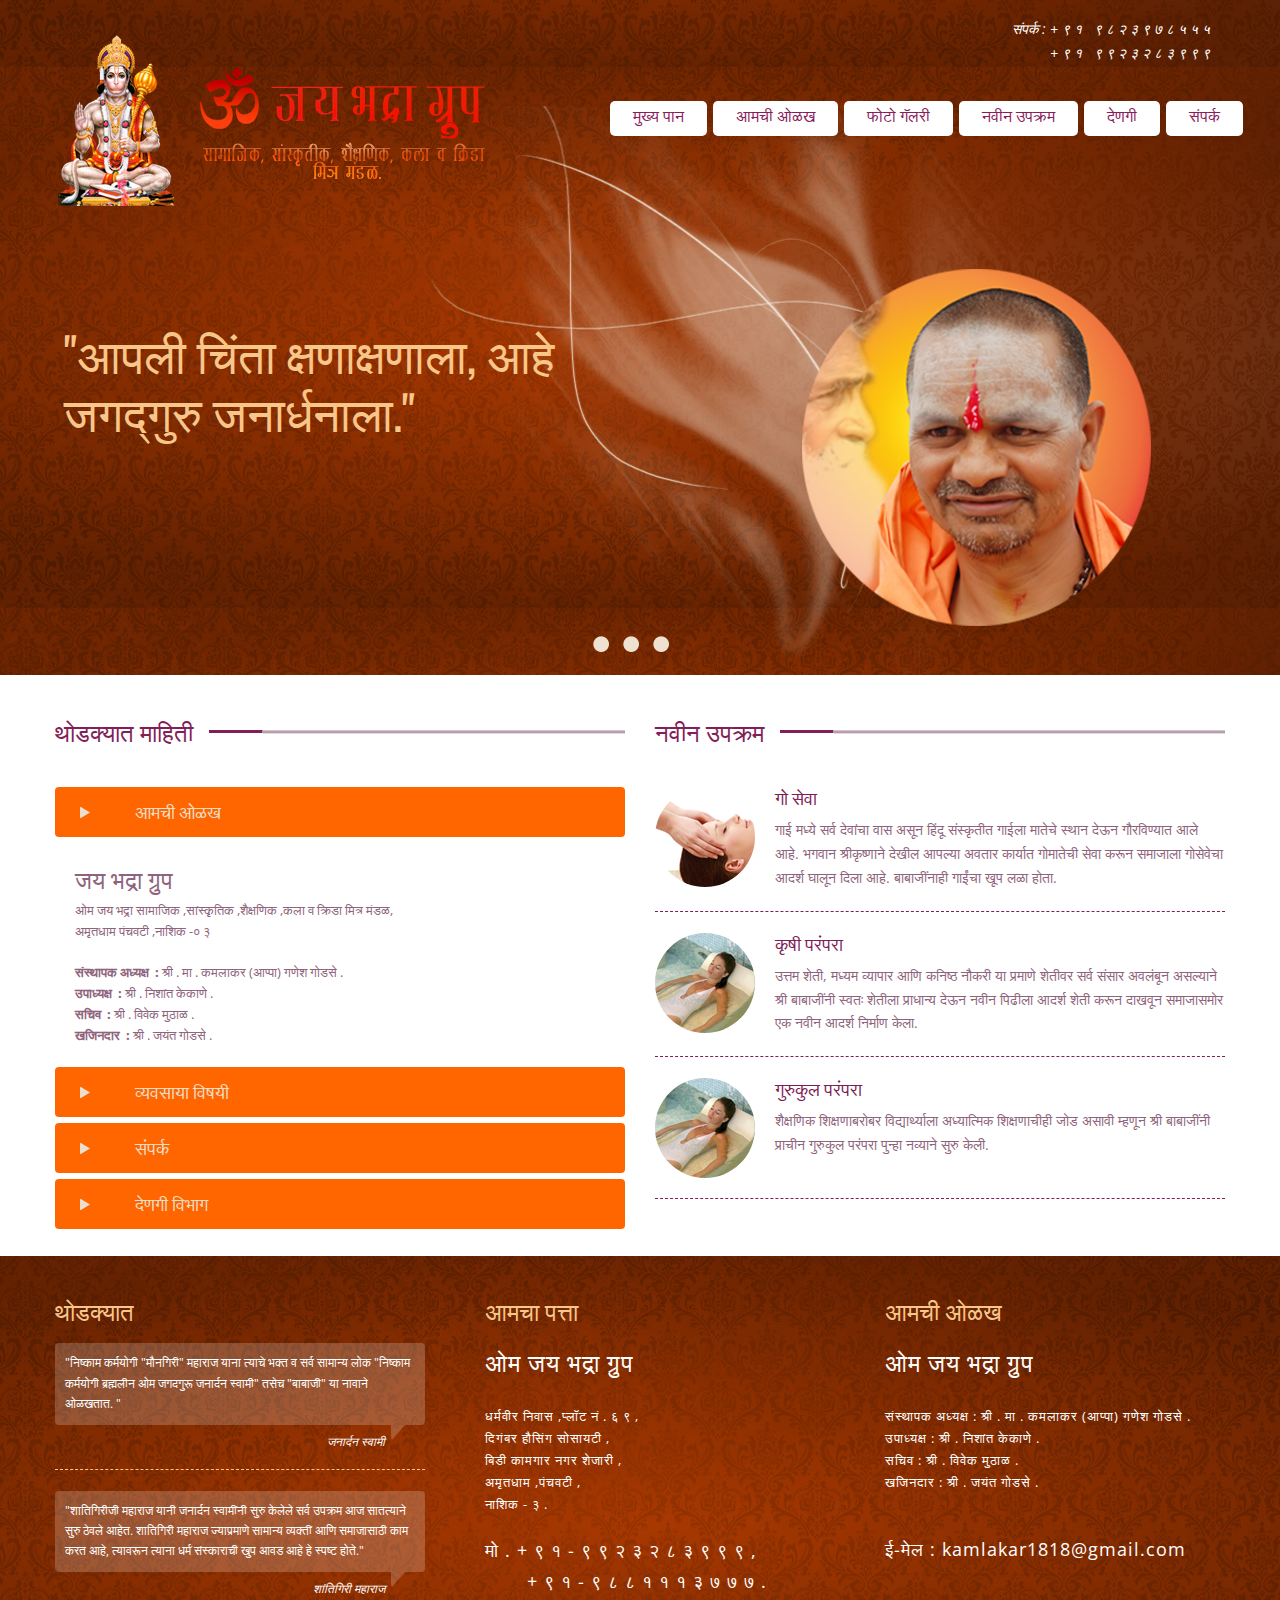
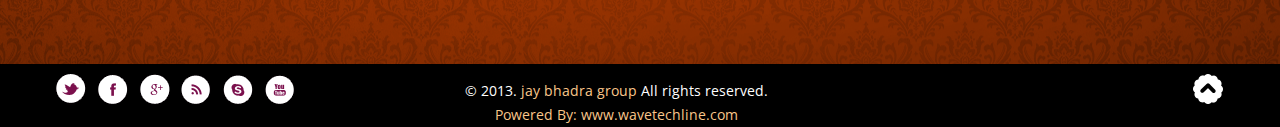
<file: index.html>
<html lang="en">
  <head>
    <meta charset="utf-8">

    <title>जय भद्रा ग्रुप.</title>

  <meta name="viewport" content="width=device-width,  initial-scale=1, maximum-scale=1">
    <meta name="description" content="">
    <meta name="author" content="">

  <!--[if lt IE 9]>
      <script src="http://html5shim.googlecode.com/svn/trunk/html5.js"></script>
    <![endif]-->



<link href='http://fonts.googleapis.com/css?family=Rouge+Script' rel='stylesheet' type='text/css'>
<link href='http://fonts.googleapis.com/css?family=Open+Sans' rel='stylesheet' type='text/css'>
<link href='http://fonts.googleapis.com/css?family=Oswald:400,300' rel='stylesheet' type='text/css'>


 
<link href="css/bootstrap.css" rel="stylesheet">
<link href="css/bootstrap-responsive.css" rel="stylesheet">
<link href="css/style.css" rel="stylesheet">
<link href="css/media.css" rel="stylesheet">
<link href="css/bxslider.css" rel="stylesheet" />
<link rel="stylesheet" type="text/css" href="css/prettyphoto.css" />
<link rel="stylesheet" media="screen" href="css/sequencejs-theme.modern-slide-in.css" />
		
		
</head>

<body>


<div class="sliderbg">


<div class="phone">
<p>संपर्क : + ९ १ &nbsp; ९ ८ २ ३ ९ ७ ८ ५ ५ ५<br>+ ९ १ &nbsp; ९ ९ २ ३ २ ८ ३ ९ ९ ९</p>
</div

><header class="menuwrapperdesktop">

<div class="container">
<div class="row">


<section class="logo span3">
<a href="#"><img src="images/logo.png" alt="logo"></a>
<div class="name"><img src="om.png" alt="logo" width="50" height="50"></div>

</section>


<nav class="menudesktop span9">
  
<ul id="menu">
<li class="menu1">
		<a class="mainmenu" href="index.html">मुख्य पान </a>
		
	</li>
	

<li class="menu1">
		<a class="mainmenu" href="about.html">आमची ओळख</a>
		
	</li>
	
<li class="menu1">
		<a class="mainmenu" href="gallery1.html">फोटो गॅलरी</a>
		
	</li>
            <li class="menu1">
                <a class="mainmenu" href="blog.html">नवीन उपक्रम</a>
		
	</li>
	<li class="menu1">
                <a class="mainmenu mainmenulast" href="donation.html">देणगी</a>
	</li>	
    <li class="menu1">
                <a class="mainmenu mainmenulast" href="contact.html">संपर्क</a>
	</li>
            

</ul>

</nav>  


</div>  </div>  
 </header>  <!--/menudesktop end--> 




<header class="menuwrappermobile">
<div class="container">
<div class="row">


<section class="span12 logo">
<a href="#"><img src="images/logo.png" alt="logo"></a>
</section>
 </div> 

<div class="row">

  
<nav class="menuwrappermobile">

<div class="accordion span12" id="mycolapsible">

<div class="accordion-group">
<div class="accordion-heading">
<a class="accordion-toggle" data-toggle="collapse" data-parent="#mycolapsible" href="#collapseOne">
Homepages
</a>
</div>
<div id="collapseOne" class="accordion-body collapse in">
<div class="accordion-inner">
<a href="index-2.html">Home Paralax</a>
</div>
<div class="accordion-inner">
<a href="index2.html">Home Paralax 2</a>
</div>
<div class="accordion-inner">
<a href="index3.html">Home Camera</a>
</div>


</div>
</div>


<div class="accordion-group">
<div class="accordion-heading">
<a class="accordion-toggle" data-toggle="collapse" data-parent="#mycolapsible" href="#collapseTwo">
About
</a>
</div>
<div id="collapseTwo" class="accordion-body collapse">
<div class="accordion-inner">
<a href="about.html">About us</a>
</div>
<div class="accordion-inner">
<a href="about2.html">About us 2</a>
</div>


</div>
</div>

<div class="accordion-group">
<div class="accordion-heading">
<a class="accordion-toggle" data-toggle="collapse" data-parent="#mycolapsible" href="#collapseThree">
Pages
</a>
</div>
<div id="collapseThree" class="accordion-body collapse">
<div class="accordion-inner">
<a href="gallery1.html">Portfolio</a>
</div>
<div class="accordion-inner">
<a href="gallery2.html">Portfolio 2</a>
</div>
<div class="accordion-inner">
<a href="special.html">Special</a>
</div>
<div class="accordion-inner">
<a href="services.html">Services</a>
</div>


</div>
</div>


<div class="accordion-group">
<div class="accordion-heading">
<a class="accordion-toggle" data-toggle="collapse" data-parent="#mycolapsible" href="#collapseFour">
Blog pages
</a>
</div>
<div id="collapseFour" class="accordion-body collapse">
<div class="accordion-inner">
<a href="blog.html">Blog</a>
</div>
<div class="accordion-inner">
<a href="blogdetails.html">Blog Details</a>
</div>

</div>
</div>


<div class="accordion-group">
<div class="accordion-heading">
<a class="accordion-toggle" data-toggle="collapse" data-parent="#mycolapsible" href="#collapseFive">
Contact
</a>
</div>
<div id="collapseFive" class="accordion-body collapse">
<div class="accordion-inner">
<a href="contact.html">Contact</a>
</div>


</div>
</div>


</div></nav>


 </div> 

 </div> 
 </header> 
<!--/menumbile end--> 




<div class="sequence-theme">
			<div id="sequence">


				<img class="sequence-prev" src="images/prev.png" alt="Previous Frame" />
				<img class="sequence-next" src="images/next.png" alt="Next Frame" />
                               
				<ul class="sequence-canvas" >
					<li class="animate-in">
						
						
<h2 class="title">"आपली चिंता क्षणाक्षणाला, आहे जगद्गुरु जनार्धनाला."</h2>	


<img class="model" src="images/model1.png" alt="Model 1" />
					</li>
					<li>
						<br><br>
					<h2 class="title">"आपली चिंता क्षणाक्षणाला, आहे जगद्गुरु जनार्धनाला."</h2>	
                 


<img class="model" src="images/model2.png" alt="Model 2" />
					</li>
					<li>
						
						
<h2 class="title">"आपली चिंता क्षणाक्षणाला, आहे जगद्गुरु जनार्धनाला."</h2>	

<img class="model" src="images/model3.png" alt="Model 3" />
					</li>
				</ul>




				<div class="sequence-pagination">
					<div class="paginationslider"></div>
					<div class="paginationslider"></div>
					<div class="paginationslider"></div>
				</div>

			</div></div>
</div>
<div class="container">
<div class="row">

<!--/span4 end--> 
<!--/span4 end--> 




<!--/span4 end--> 


</div><!--/row end--> 



<div class="row">

<div class="span6">


<div class="columnheadline">
<h3><span>थोडक्यात माहिती</span></h3>
</div>


<div class="accordion1" id="accordion2">


<div class="accordion-group">
<div class="accordion-heading">
<a class="accordion-toggle" data-toggle="collapse" data-parent="#accordion2" href="#collapse1">
आमची ओळख
</a>
</div>
<div id="collapse1" class="accordion-body collapse in">
<div class="accordion-inner1">

<font size="+2">जय भद्रा ग्रुप</font>
<br>
ओम जय भद्रा सामाजिक ,सांस्कृतिक ,शैक्षणिक ,कला व क्रिडा मित्र मंडळ,
<br>
अमृतधाम पंचवटी ,नाशिक -० ३ 
<br><br>
<strong>संस्थापक&nbsp;अध्यक्ष&nbsp :</strong> श्री . मा . कमलाकर (आप्पा) गणेश गोडसे . 
<br>
<strong>उपाध्यक्ष&nbsp; :</strong> श्री . निशांत केकाणे . 
<br>
<strong>सचिव&nbsp; :</strong> श्री . विवेक मुठाळ . 
<br>
<strong>खजिनदार&nbsp; :</strong> श्री . जयंत गोडसे .

</div>
</div>
</div>


<div class="accordion-group">
<div class="accordion-heading">
<a class="accordion-toggle" data-toggle="collapse" data-parent="#accordion2" href="#collapse2">
व्यवसाया विषयी
</a>
</div>
<div id="collapse2" class="accordion-body collapse">
<div class="accordion-inner1">
Lorem ipsum dolor sit amet, consectetuer adipiscing elit, sed diam nonummy nibh euismod tincidunt ut laoreet dolore magna aliquam erat volutpat. 
Ut wisi enim ad minim veniam, quis nostrud exerci tation ullamcorper suscipit lobortis nisl ut aliquip ex ea commodo consequat. 
Duis autem vel eum iriure dolor in hendrerit in vulputate velit esse molestie consequat, vel illum dolore eu feugiat .
</div>
</div>
</div>


<div class="accordion-group">
<div class="accordion-heading">
<a class="accordion-toggle" data-toggle="collapse" data-parent="#accordion2" href="#collapse3">
संपर्क
</a>
</div>
<div id="collapse3" class="accordion-body collapse">
<div class="accordion-inner1">
<font size="+2">ओम जय भद्रा ग्रुप</font>
<br>
धर्मवीर निवास ,प्लॉट नं . ६ ९ ,
<br>
दिगंबर हौसिंग सोसायटी ,
<br>
बिडी कामगार नगर शेजारी ,
<br>
अमृतधाम ,पंचवटी ,
<br>
नाशिक - ३ .
<br>
<strong>मो . ९ २ ३ २ ८ ३ ९ ९ ९ ,९ ८ ८ १ १ १ ३ ७ ७ ७ .</strong> </div>
</div>
</div>

<div class="accordion-group">
<div class="accordion-heading">
<a class="accordion-toggle" data-toggle="collapse" data-parent="#accordion2" href="#collapse4">
देणगी विभाग
</a>
</div>
<div id="collapse4" class="accordion-body collapse">
<div class="accordion-inner1">
<font size="+2">कमलाकर गणेश गोडसे </font> 
<br>
<strong>A/c No. :081010110009594</strong>
<br>
<strong>IFSC code : BKID0000810</strong>
<br>
<strong>MICR code : 422013007 </strong>
<br>
<strong>अधिक माहितीसाठी kamlakar1818@gmail.com या इमेल वर संपर्क साधा.</strong>
</div>
</div>
</div>

</div>



</div><!--/span6 end--> 


<div class="span6">



<div class="columnheadline">
<h3><span>नवीन उपक्रम</span></h3>
</div>

<div class="row">
<div class=" span6 recentnewsrow">
<a href="#" class="ch-gridwrapper">
<ul class="ch-grid">
<li>
<div class="ch-item ch-img-1">
<div class="ch-info">
<p>14<br><span>march<br> 2013</span></p>
</div>
</div>
</li>
</ul>
</a>		

<h4>गो सेवा</h4>
<p>गाई मध्ये सर्व देवांचा वास असून हिंदू संस्कृतीत गाईला मातेचे स्थान देऊन गौरविण्यात आले आहे. भगवान श्रीकृष्णाने देखील आपल्या अवतार कार्यात गोमातेची सेवा करून समाजाला गोसेवेचा आदर्श घालून दिला आहे. बाबाजींनाही गाईंचा खूप लळा होता.
</p>
</div>
</div><!--/span6 end--> 


<div class="row">
<div class="span6 recentnewsrow">

<a href="#" class="ch-gridwrapper">
<ul class="ch-grid">
<li>
<div class="ch-item ch-img-2">
<div class="ch-info">
<p>13<br><span>mart<br> 2013</span></p>
</div>
</div>
</li>
</ul>
</a>		

<h4>कृषी परंपरा</h4>
<p>उत्तम शेती, मध्यम व्यापार आणि कनिष्ठ नौकरी या प्रमाणे शेतीवर सर्व संसार अवलंबून असल्याने श्री बाबाजींनी स्वतः शेतीला प्राधान्य देऊन नवीन पिढीला आदर्श शेती करून दाखवून समाजासमोर एक नवीन आदर्श निर्माण केला.
</p>
</div>

</div>


<div class="row">
<div class="span6 recentnewsrow">

<a href="#" class="ch-gridwrapper">
<ul class="ch-grid">
<li>
<div class="ch-item ch-img-2">
<div class="ch-info">
<p>13<br><span>mart<br> 2013</span></p>
</div>
</div>
</li>
</ul>
</a>		

<h4>गुरुकुल परंपरा</h4>
<p>शैक्षणिक शिक्षणाबरोबर विद्यार्थ्याला अध्यात्मिक शिक्षणाचीही जोड असावी म्हणून श्री बाबाजींनी प्राचीन गुरुकुल परंपरा पुन्हा नव्याने सुरु केली.
</p>
</div>


</div><!--/span6 end--> 

</div>



</div>


</div> 



<footer class="footer">

<div class="container">
<div class="row">



<div class="span4">

<div class="footerheadline">
<h4>थोडक्यात</h4>
</div>

<div class="testimonial">
<p class="testimonialbg">
"निष्काम कर्मयोगी "मौनगिरी" महाराज यांना त्यांचे भक्त व सर्व सामान्य लोक "निष्काम कर्मयोगी ब्रह्मलीन ओम जगदगुरू जनार्दन स्वामी" तसेच "बाबाजी" या नावाने ओळखतात. "
</p>
<p  class="testimonialname">जनार्दन स्वामी</p>
</div>


<p class="testimonialbg">
"शांतिगिरीजी महाराज यांनी जनार्दन स्वामींनी सुरु केलेले सर्व उपक्रम आज सातत्याने सुरु ठेवले आहेत. शांतिगिरी महाराज ज्याप्रमाणे सामान्य व्यक्तीं आणि समाजासाठी काम करत आहे,  त्यावरून त्यांना धर्मं संस्काराची खुप आवड आहे हे स्पष्ट होते."
</p>
<p  class="testimonialname">शांतिगिरी महाराज</p>

</div>


<div class="span4">

<div class="footerheadline">
<h4>&nbsp;&nbsp;&nbsp;&nbsp;&nbsp;आमचा पत्ता</h4>
</div>


<div class="tweet">

<p>
<font size="+2">ओम जय भद्रा ग्रुप</font> <br><br>

<font size="2">धर्मवीर निवास ,प्लॉट नं . ६ ९ ,</font><br>
<font size="2">दिगंबर हौसिंग सोसायटी ,</font><br>
<font size="2">बिडी कामगार नगर शेजारी ,</font><br>
<font size="2">अमृतधाम ,पंचवटी ,</font><br>
<font size="2">नाशिक - ३ .</font><br>
<br>
<font size="+1">मो . + ९ १ - ९ ९ २ ३ २ ८ ३ ९ ९ ९ , <br>&nbsp;&nbsp;&nbsp;&nbsp;&nbsp;&nbsp;&nbsp;+ ९ १ - ९ ८ ८ १ १ १ ३ ७ ७ ७ . </font>
</p>

</div>



</div>

<div class="span4">

<div class="footerheadline">
<h4>&nbsp;&nbsp;&nbsp;&nbsp;&nbsp;आमची ओळख</h4>
</div>


<div class="tweet">
<p>
<font size="+2">ओम जय भद्रा ग्रुप</font> <br><br>

<font size="2">संस्थापक अध्यक्ष : श्री . मा . कमलाकर (आप्पा) गणेश गोडसे . </font><br>
<font size="2">उपाध्यक्ष : श्री . निशांत केकाणे . </font><br>
<font size="2">सचिव : श्री . विवेक मुठाळ . </font><br>
<font size="2">खजिनदार : श्री . जयंत गोडसे .
</font><br>
<br><br>
<font size="+1">ई-मेल : kamlakar1818@gmail.com </font><br>
<br><br>
</p>



    </div><!--/subscribe-form-end--> 




</div>



</div> </div> 
</footer> 


<div class="bottom"> 

 <div class="container"> 
 <div class="row"> 
<section class="icons span4"> 
 
   <a href="#"><div class="item"><div><i class="icontwitter"></i></div></div></a>   
  <a href="http://www.facebook.com/pages/Rayoflight/408688349185439"><div class="item"><div><i class="iconfacebook"></i></div></div></a>       
  <a href="#"><div class="item"><div><i class="icongoogle"></i></div></div></a>  
 <a href="#"><div class="item"><div><i class="iconrss"></i></div></div></a>  
 <a href="#"><div class="item"><div><i class="iconskype"></i></div></div></a>  
  <a href="#"><div class="item"><div><i class="iconyoutube"></i></div></div></a>  
 
</section> 
<section class="span4 copyright">  
<div class="ftr">
<p>&copy; 2013. <a href="http://themeforest.net/user/miciana1417/portfolio">jay bhadra group</a> All rights reserved.<br><a href="http://www.wavetechline.com" target="_tab">Powered By: www.wavetechline.com</a></p>
</div>
</section> 
<section class="span4">  
<a href="javascript:scrollToTop()" title="top of page"><div class="topofpage"></div></a>
</section> 

 </div> </div>


</div> 



<script type="text/javascript" src="js/jquery.js"></script><!--jquery script-->
<script type="text/javascript" src="js/jquery-migrate.js"></script><!--jquery script-->


<script>//<![CDATA[
$('html, body').ready(function() {
var options = {
thumbs:false,
nextButton: false,
prevButton: false,
pagination: true,
animateStartingFrameIn: true,
autoPlay: true,
autoPlayDelay: 3000,
preloader: true,
preloadTheseFrames: [1],
preloadTheseImages: [
"images/smalldot1.png"
]
};
var mySequence = $("#sequence").sequence(options).data("sequence");
});
//]]></script>



<script>//<![CDATA[
$('html, body').ready(function(){
jQuery('#mycollapsible').collapse("hide");
//]]></script>



<script>//<![CDATA[
$('html, body').ready(function(){
jQuery('#bxslider1').bxSlider();
});
//]]></script>

<script>//<![CDATA[
function scrollToTop() {
$('html, body').animate({scrollTop:0}, 'slow');
}
</script>


<script src="js/jquery.sequence.js"></script>
<script src="js/jquery.bxslider.js"></script>
<script type="text/javascript" src="js/bootstrap.js"></script>		
		

</body>
</html>
</file>
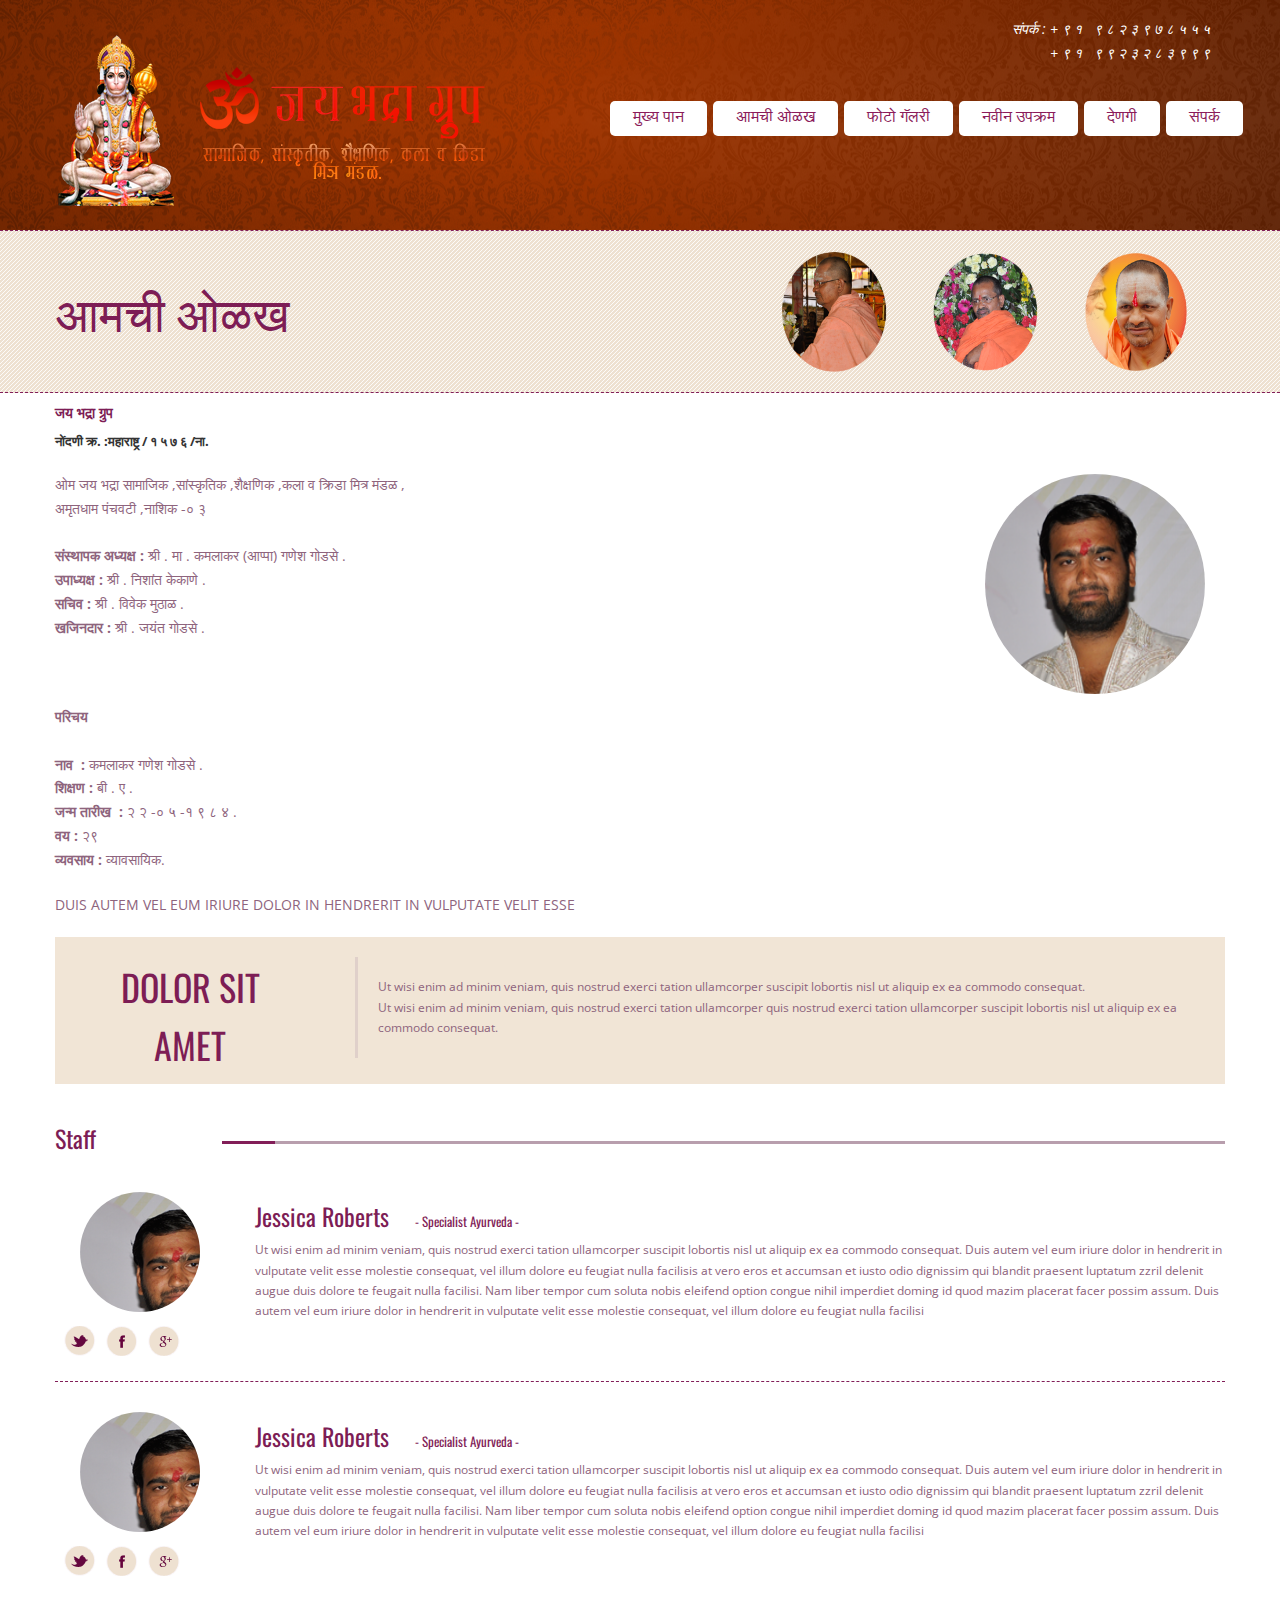
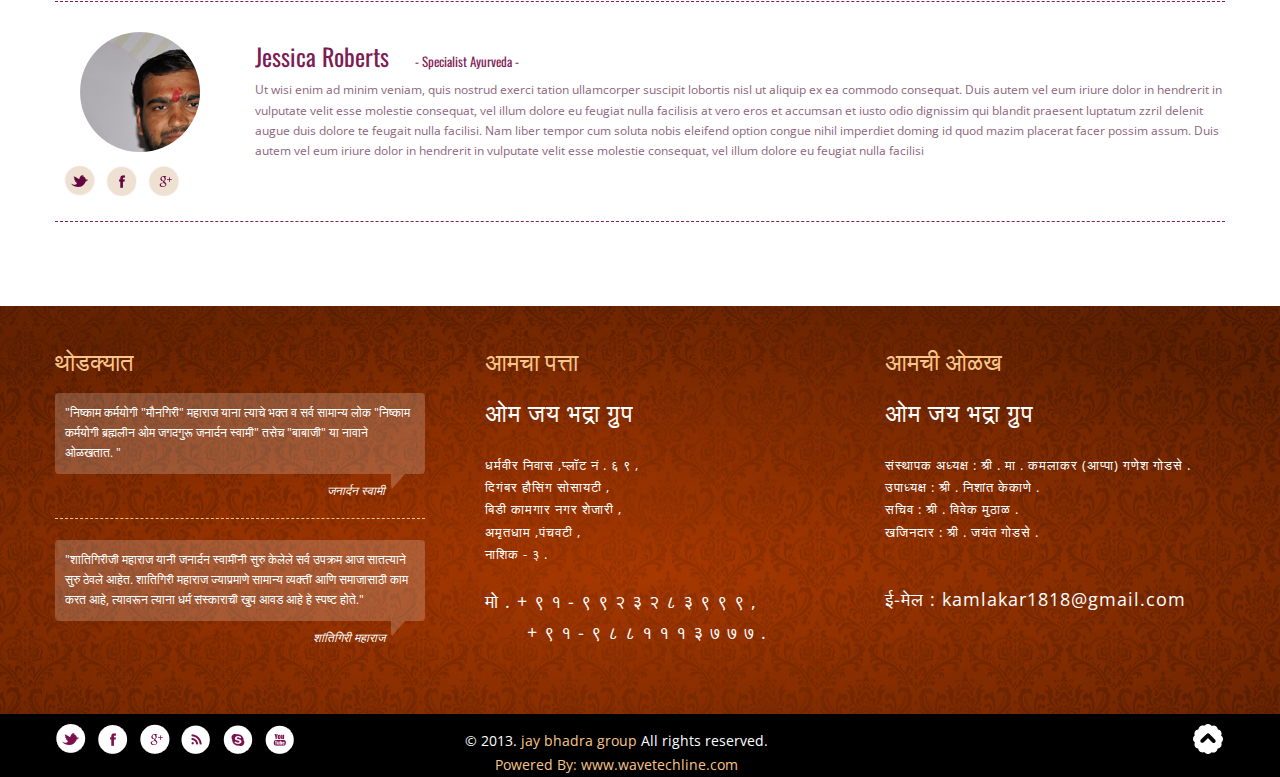
<file: about.html>
<!DOCTYPE html>
<html lang="en">
  <head>
    <meta charset="utf-8">

    <title>जय भद्रा ग्रुप .</title>

  <meta name="viewport" content="width=device-width,  initial-scale=1, maximum-scale=1">
    <meta name="description" content="">
    <meta name="author" content="">

  <!--[if lt IE 9]>
      <script src="http://html5shim.googlecode.com/svn/trunk/html5.js"></script>
    <![endif]-->



<link href='http://fonts.googleapis.com/css?family=Rouge+Script' rel='stylesheet' type='text/css'>
<link href='http://fonts.googleapis.com/css?family=Open+Sans' rel='stylesheet' type='text/css'>
<link href='http://fonts.googleapis.com/css?family=Oswald:400,300' rel='stylesheet' type='text/css'>


 
<link href="css/bootstrap.css" rel="stylesheet">
<link href="css/bootstrap-responsive.css" rel="stylesheet">
<link href="css/style.css" rel="stylesheet">
<link href="css/media.css" rel="stylesheet">
<link rel="stylesheet" media="screen" href="css/sequencejs-theme.modern-slide-in.css" />
		
		
</head>

<body>


<div class="sliderbg">


<div class="phone">
<p>संपर्क : + ९ १ &nbsp; ९ ८ २ ३ ९ ७ ८ ५ ५ ५<br>+ ९ १ &nbsp; ९ ९ २ ३ २ ८ ३ ९ ९ ९</p>
</div>

<header class="menuwrapperdesktop">

<div class="container">
<div class="row">


<section class="logo span3">
<a href="#"><img src="images/logo.png" alt="logo"></a>
<div class="name"><img src="om.png" alt="logo" width="50" height="50"></div>

</section>

<nav class="menudesktop span9">
  
<ul id="menu">
<li class="menu1">
		<a class="mainmenu" href="index.html">मुख्य पान </a>
		
	</li>
	

<li class="menu1">
		<a class="mainmenu" href="about.html">आमची ओळख</a>
		
	</li>
	
<li class="menu1">
		<a class="mainmenu" href="gallery1.html">फोटो गॅलरी</a>
		
	</li>
            <li class="menu1">
                <a class="mainmenu" href="blog.html">नवीन उपक्रम</a>
		
	</li>
	<li class="menu1">
                <a class="mainmenu mainmenulast" href="donation.html">देणगी</a>
	</li>
     <li class="menu1">
                <a class="mainmenu mainmenulast" href="contact.html">संपर्क</a>
		
	</li>
            

</ul>

</nav>  


</div>  </div>  
 </header>  <!--/menudesktop end--> 




<header class="menuwrappermobile">
<div class="container">
<div class="row">


<section class="span12 logo">
<a href="#"><img src="images/logo.png" alt="logo"></a>
</section>
 </div> 

<div class="row">

  
<nav class="menuwrappermobile">

<div class="accordion span12" id="mycolapsible">

<div class="accordion-group">
<div class="accordion-heading">
<a class="accordion-toggle" data-toggle="collapse" data-parent="#mycolapsible" href="#collapseOne">
Homepages
</a>
</div>
<div id="collapseOne" class="accordion-body collapse in">
<div class="accordion-inner">
<a href="index-2.html">Home Paralax</a>
</div>
<div class="accordion-inner">
<a href="index2.html">Home Paralax 2</a>
</div>
<div class="accordion-inner">
<a href="index3.html">Home Camera</a>
</div>


</div>
</div>


<div class="accordion-group">
<div class="accordion-heading">
<a class="accordion-toggle" data-toggle="collapse" data-parent="#mycolapsible" href="#collapseTwo">
About
</a>
</div>
<div id="collapseTwo" class="accordion-body collapse">
<div class="accordion-inner">
<a href="about.html">About us</a>
</div>
<div class="accordion-inner">
<a href="about2.html">About us 2</a>
</div>


</div>
</div>

<div class="accordion-group">
<div class="accordion-heading">
<a class="accordion-toggle" data-toggle="collapse" data-parent="#mycolapsible" href="#collapseThree">
Pages
</a>
</div>
<div id="collapseThree" class="accordion-body collapse">
<div class="accordion-inner">
<a href="gallery1.html">Portfolio</a>
</div>
<div class="accordion-inner">
<a href="gallery2.html">Portfolio 2</a>
</div>
<div class="accordion-inner">
<a href="special.html">Special</a>
</div>
<div class="accordion-inner">
<a href="services.html">Services</a>
</div>


</div>
</div>


<div class="accordion-group">
<div class="accordion-heading">
<a class="accordion-toggle" data-toggle="collapse" data-parent="#mycolapsible" href="#collapseFour">
Blog pages
</a>
</div>
<div id="collapseFour" class="accordion-body collapse">
<div class="accordion-inner">
<a href="blog.html">Blog</a>
</div>
<div class="accordion-inner">
<a href="blogdetails.html">Blog Details</a>
</div>

</div>
</div>


<div class="accordion-group">
<div class="accordion-heading">
<a class="accordion-toggle" data-toggle="collapse" data-parent="#mycolapsible" href="#collapseFive">
Contact
</a>
</div>
<div id="collapseFive" class="accordion-body collapse">
<div class="accordion-inner">
<a href="contact.html">Contact</a>
</div>


</div>
</div>


</div></nav>


 </div> 

 </div> 
 </header> 
<!--/menumbile end--> 



<br><br><br><br><br><br>
</div>




<div class="underslider2">

<div class="container">
<div class="row">
<div class="span6">
 
<h2>आमची ओळख</h2>

</div>


<div class="span6">
 
<ul class="ch-grid1">
<li>
<div class="ch-item ch-img-1">

</div>
</li>

<li>
<div class="ch-item ch-img-2">

</div>
</li>

<li>
<div class="ch-item ch-img-3">

</div>
</li>
</ul>
</div>



</div></div>

</div>



<div class="container">
<div class="row">

<div class="span12">
<div class="columnheadlineabout">

</div>
</div>


<div class="span8">

<h5><b>जय भद्रा ग्रुप</b></h5>
<b>नोंदणी क्र. :महाराष्ट्र / १ ५ ७ ६ /ना.</b>
<br>
<br>
<p align="justify">
ओम जय भद्रा  सामाजिक ,सांस्कृतिक ,शैक्षणिक ,कला  व  क्रिडा  मित्र मंडळ ,<br>अमृतधाम पंचवटी ,नाशिक -० ३ <br><br>
<b>संस्थापक अध्यक्ष :</b> श्री . मा . कमलाकर (आप्पा) गणेश  गोडसे . <br>
<b>उपाध्यक्ष     :</b> श्री . निशांत केकाणे . <br>
<b>सचिव      :</b> श्री . विवेक मुठाळ . <br>
<b>खजिनदार    :</b> श्री . जयंत  गोडसे .<br>
<br></p>
<br>
<p><b>परिचय</b> <br><br>
<b>नाव &nbsp;:</b>&nbsp;कमलाकर  गणेश  गोडसे . <br>
<b>शिक्षण&nbsp;:</b>&nbsp;बी . ए .<br>
<b>जन्म तारीख &nbsp;:</b>&nbsp;२ २ -० ५ -१ ९ ८ ४ .<br> 
<b>वय&nbsp;:</b>&nbsp;२९<br> 
<b>व्यवसाय&nbsp;:</b>&nbsp;व्यावसायिक.<br></p>
<p class="uppercase">
Duis autem vel eum iriure dolor in hendrerit in vulputate velit esse 
</p>


</div><!--/span8 end--> 


<div class="span4">

<ul class="ch-grid2">
<li>
<div class="ch-item ch-img-1">

</div>
</li>

</ul>

</div><!--/span4 end--> 

</div><!--/row end--> 


<div class="row">

<div class="span12 aboutquote">

<div class="row">
<div class="span3">

<h2>Dolor sit<br> amet</h2>

</div><!--/span3 end--> 


<div class="span9">


<div class="border">
<p>
Ut wisi enim ad minim veniam, quis nostrud exerci tation ullamcorper suscipit lobortis nisl ut aliquip ex ea commodo consequat. 
<br>
Ut wisi enim ad minim veniam, quis nostrud exerci tation ullamcorper quis nostrud exerci tation ullamcorper suscipit lobortis nisl ut aliquip ex ea commodo consequat. 
</p>
</div>

</div><!--/span4 end--> 

</div><!--/row end--> 

</div><!--/span12 end--> 

</div><!--/row end--> 



<div class="row">
<div class="span12">
<div class="columnheadlineabout1">
<h4><span>Staff</span></h4>
</div></div></div>


<div class="row"><!--one column--> 
<div class="staff paddingbottom1 span12">

<div class="row">

<div class="span2">

<ul class="ch-grid3">
<li>
<div class="ch-item ch-img-1">
</div>
</li>
</ul>

<section class="icons">  
   <a href="#"><div class="item"><div><i class="icontwitter"></i></div></div></a>   
  <a href="#"><div class="item"><div><i class="iconfacebook"></i></div></div></a>       
  <a href="#"><div class="item"><div><i class="icongoogle"></i></div></div></a>  

</section> 

</div>

<div class="span10">
<h5>Jessica Roberts <span>- Specialist Ayurveda - </span></h5>

<p>
Ut wisi enim ad minim veniam, quis nostrud exerci tation ullamcorper suscipit lobortis nisl ut aliquip ex ea commodo consequat. 
Duis autem vel eum iriure dolor in hendrerit in vulputate velit esse molestie consequat, vel illum dolore eu feugiat nulla facilisis at vero eros et accumsan et iusto odio dignissim qui blandit praesent luptatum zzril delenit augue duis dolore te feugait nulla facilisi.
Nam liber tempor cum soluta nobis eleifend option congue nihil imperdiet doming id quod mazim placerat facer possim assum. Duis autem vel eum iriure dolor in hendrerit in vulputate velit esse molestie consequat, vel illum dolore eu feugiat nulla facilisi
</p>

</div><!--/span10 end-->
</div><!--/row end-->

</div><!--/staff end--> 
</div><!--/row end one column end--> 




<div class="row"><!--one column--> 
<div class="staff paddingbottom1 span12">

<div class="row">

<div class="span2">

<ul class="ch-grid3">
<li>
<div class="ch-item ch-img-2">
</div>
</li>
</ul>

<section class="icons">  
   <a href="#"><div class="item"><div><i class="icontwitter"></i></div></div></a>   
  <a href="#"><div class="item"><div><i class="iconfacebook"></i></div></div></a>       
  <a href="#"><div class="item"><div><i class="icongoogle"></i></div></div></a>  

</section> 

</div>

<div class="span10">
<h5>Jessica Roberts <span>- Specialist Ayurveda - </span></h5>

<p>
Ut wisi enim ad minim veniam, quis nostrud exerci tation ullamcorper suscipit lobortis nisl ut aliquip ex ea commodo consequat. 
Duis autem vel eum iriure dolor in hendrerit in vulputate velit esse molestie consequat, vel illum dolore eu feugiat nulla facilisis at vero eros et accumsan et iusto odio dignissim qui blandit praesent luptatum zzril delenit augue duis dolore te feugait nulla facilisi.
Nam liber tempor cum soluta nobis eleifend option congue nihil imperdiet doming id quod mazim placerat facer possim assum. Duis autem vel eum iriure dolor in hendrerit in vulputate velit esse molestie consequat, vel illum dolore eu feugiat nulla facilisi
</p>

</div><!--/span10 end-->
</div><!--/row end-->

</div><!--/staff end--> 
</div><!--/row end one column end--> 



<div class="row"><!--one column--> 
<div class="staff paddingbottom1 stafflast span12">

<div class="row">

<div class="span2">

<ul class="ch-grid3">
<li>
<div class="ch-item ch-img-3">
</div>
</li>
</ul>

<section class="icons">  
   <a href="#"><div class="item"><div><i class="icontwitter"></i></div></div></a>   
  <a href="#"><div class="item"><div><i class="iconfacebook"></i></div></div></a>       
  <a href="#"><div class="item"><div><i class="icongoogle"></i></div></div></a>  

</section> 

</div>

<div class="span10">
<h5>Jessica Roberts <span>- Specialist Ayurveda - </span></h5>

<p>
Ut wisi enim ad minim veniam, quis nostrud exerci tation ullamcorper suscipit lobortis nisl ut aliquip ex ea commodo consequat. 
Duis autem vel eum iriure dolor in hendrerit in vulputate velit esse molestie consequat, vel illum dolore eu feugiat nulla facilisis at vero eros et accumsan et iusto odio dignissim qui blandit praesent luptatum zzril delenit augue duis dolore te feugait nulla facilisi.
Nam liber tempor cum soluta nobis eleifend option congue nihil imperdiet doming id quod mazim placerat facer possim assum. Duis autem vel eum iriure dolor in hendrerit in vulputate velit esse molestie consequat, vel illum dolore eu feugiat nulla facilisi
</p>

</div><!--/span10 end-->
</div><!--/row end-->

</div><!--/staff end--> 
</div><!--/row end one column end--> 




 </div><!--/container end--> 



<footer class="footer">

<div class="container">
<div class="row">



<div class="span4">

<div class="footerheadline">
<h4>थोडक्यात</h4>
</div>

<div class="testimonial">
<p class="testimonialbg">
"निष्काम कर्मयोगी "मौनगिरी" महाराज यांना त्यांचे भक्त व सर्व सामान्य लोक "निष्काम कर्मयोगी ब्रह्मलीन ओम जगदगुरू जनार्दन स्वामी" तसेच "बाबाजी" या नावाने ओळखतात. "
</p>
<p  class="testimonialname">जनार्दन स्वामी</p>
</div>


<p class="testimonialbg">
"शांतिगिरीजी महाराज यांनी जनार्दन स्वामींनी सुरु केलेले सर्व उपक्रम आज सातत्याने सुरु ठेवले आहेत. शांतिगिरी महाराज ज्याप्रमाणे सामान्य व्यक्तीं आणि समाजासाठी काम करत आहे,  त्यावरून त्यांना धर्मं संस्काराची खुप आवड आहे हे स्पष्ट होते."
</p>
<p  class="testimonialname">शांतिगिरी महाराज</p>

</div>


<div class="span4">

<div class="footerheadline">
<h4>&nbsp;&nbsp;&nbsp;&nbsp;&nbsp;आमचा पत्ता</h4>
</div>


<div class="tweet">

<p>
<font size="+2">ओम जय भद्रा ग्रुप</font> <br><br>

<font size="2">धर्मवीर निवास ,प्लॉट नं . ६ ९ ,</font><br>
<font size="2">दिगंबर हौसिंग सोसायटी ,</font><br>
<font size="2">बिडी कामगार नगर शेजारी ,</font><br>
<font size="2">अमृतधाम ,पंचवटी ,</font><br>
<font size="2">नाशिक - ३ .</font><br>
<br>
<font size="+1">मो . + ९ १ - ९ ९ २ ३ २ ८ ३ ९ ९ ९ , <br>&nbsp;&nbsp;&nbsp;&nbsp;&nbsp;&nbsp;&nbsp;+ ९ १ - ९ ८ ८ १ १ १ ३ ७ ७ ७ . </font>
</p>

</div>



</div>

<div class="span4">

<div class="footerheadline">
<h4>&nbsp;&nbsp;&nbsp;&nbsp;&nbsp;आमची ओळख</h4>
</div>


<div class="tweet">
<p>
<font size="+2">ओम जय भद्रा ग्रुप</font> <br><br>

<font size="2">संस्थापक अध्यक्ष : श्री . मा . कमलाकर (आप्पा) गणेश गोडसे . </font><br>
<font size="2">उपाध्यक्ष : श्री . निशांत केकाणे . </font><br>
<font size="2">सचिव : श्री . विवेक मुठाळ . </font><br>
<font size="2">खजिनदार : श्री . जयंत गोडसे .
</font><br>
<br><br>
<font size="+1">ई-मेल : kamlakar1818@gmail.com </font><br>
<br><br>
</p>


    </div><!--/subscribe-form-end--> 




</div>



</div> </div> 
</footer> 


<div class="bottom"> 

 <div class="container"> 
 <div class="row"> 
<section class="icons span4">  
   <a href="#"><div class="item"><div><i class="icontwitter"></i></div></div></a>   
  <a href="http://www.facebook.com/pages/Rayoflight/408688349185439"><div class="item"><div><i class="iconfacebook"></i></div></div></a>       
  <a href="#"><div class="item"><div><i class="icongoogle"></i></div></div></a>  
 <a href="#"><div class="item"><div><i class="iconrss"></i></div></div></a>  
 <a href="#"><div class="item"><div><i class="iconskype"></i></div></div></a>  
  <a href="#"><div class="item"><div><i class="iconyoutube"></i></div></div></a>  
 
</section> 


<section class="span4 copyright">  
<p>&copy; 2013. <a href="http://themeforest.net/user/miciana1417/portfolio">jay bhadra group</a> All rights reserved.<br><a href="http://www.wavetechline.com" target="_tab">Powered By: www.wavetechline.com</a></p>
</section> 


<section class="span4">  
<a href="javascript:scrollToTop()" title="top of page"><div class="topofpage"></div></a>
</section> 

 </div> </div>


</div> 



<script type="text/javascript" src="js/jquery.js"></script><!--jquery script-->
<script type="text/javascript" src="js/jquery-migrate.js"></script><!--jquery script-->


<script>//<![CDATA[
$('html, body').ready(function() {
var options = {
thumbs:false,
nextButton: about,
prevButton: about,
pagination: true,
animateStartingFrameIn: true,
autoPlay: true,
autoPlayDelay: 3000,
preloader: true,
preloadTheseFrames: [1],
preloadTheseImages: [
"images/smalldot1.png"
]
};
var mySequence = $("#sequence").sequence(options).data("sequence");
});
//]]></script>



<script>//<![CDATA[
$('html, body').ready(function(){
jQuery('#mycollapsible').collapse("hide");
//]]></script>




<script>//<![CDATA[
function scrollToTop() {
$('html, body').animate({scrollTop:0}, 'slow');
}
//]]></script>


<script src="js/jquery.sequence.js"></script>
<script type="text/javascript" src="js/bootstrap.js"></script>		
		

</body>
</html>
</file>
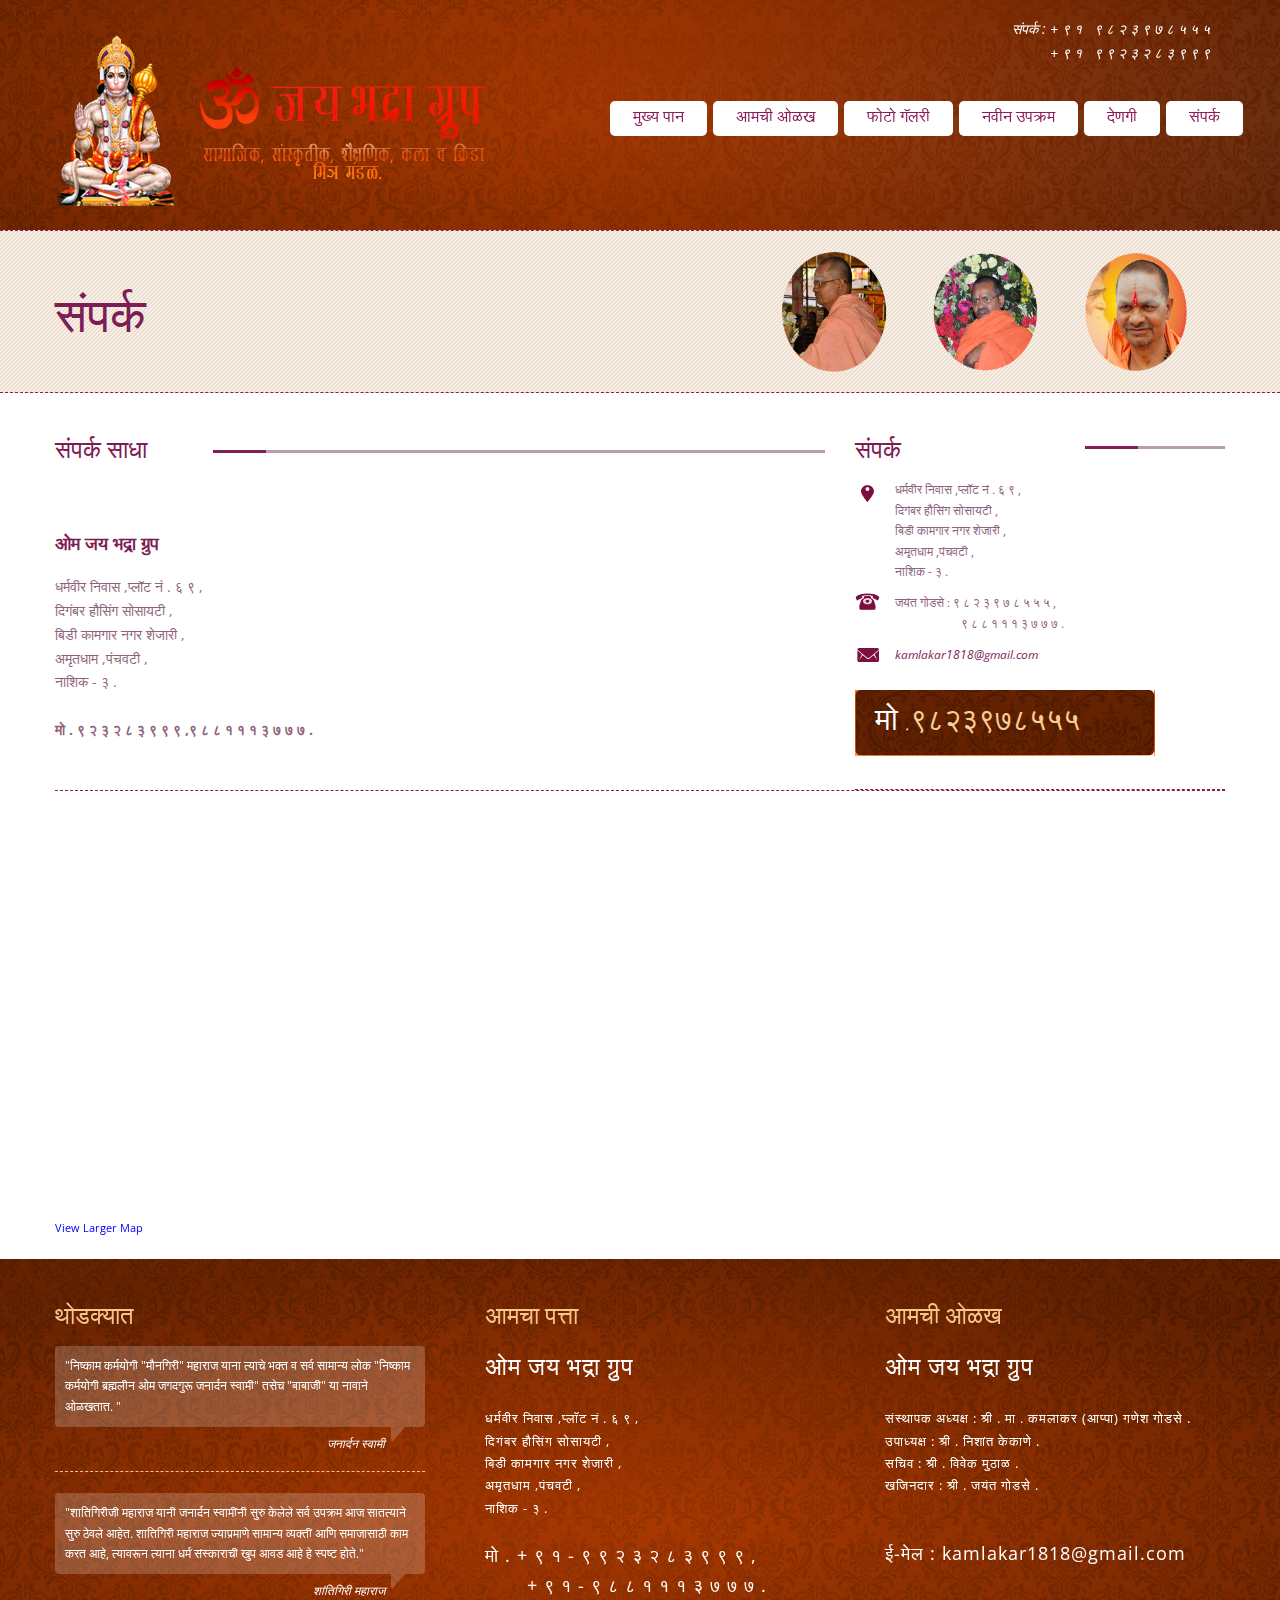
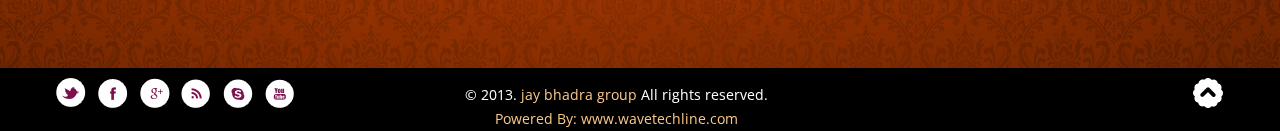
<file: contact.html>
<!DOCTYPE html>
<html lang="en">
  <head>
    <meta charset="utf-8">

    <title>जय भद्रा ग्रुप .</title>

  <meta name="viewport" content="width=device-width,  initial-scale=1, maximum-scale=1">
    <meta name="description" content="">
    <meta name="author" content="">

  <!--[if lt IE 9]>
      <script src="http://html5shim.googlecode.com/svn/trunk/html5.js"></script>
    <![endif]-->



<link href='http://fonts.googleapis.com/css?family=Rouge+Script' rel='stylesheet' type='text/css'>
<link href='http://fonts.googleapis.com/css?family=Open+Sans' rel='stylesheet' type='text/css'>
<link href='http://fonts.googleapis.com/css?family=Oswald:300,400' rel='stylesheet' type='text/css'>


 
<link href="css/bootstrap.css" rel="stylesheet">
<link href="css/bootstrap-responsive.css" rel="stylesheet">
<link href="css/style.css" rel="stylesheet">
<link href="css/media.css" rel="stylesheet">
<link rel="stylesheet" media="screen" href="css/sequencejs-theme.modern-slide-in.css" />
		
		
		
</head>

<body>


<div class="sliderbg">


<div class="phone">
<p>संपर्क : + ९ १ &nbsp; ९ ८ २ ३ ९ ७ ८ ५ ५ ५<br>+ ९ १ &nbsp; ९ ९ २ ३ २ ८ ३ ९ ९ ९</p>
</div>




<header class="menuwrapperdesktop">

<div class="container">
<div class="row">


<section class="logo span3">
<a href="#"><img src="images/logo.png" alt="logo"></a>
<div class="name"><img src="om.png" alt="logo" width="50" height="50"></div>

</section>



<nav class="menudesktop span9">
  
<ul id="menu">
<li class="menu1">
		<a class="mainmenu" href="index.html">मुख्य पान </a>
		
	</li>
	

<li class="menu1">
		<a class="mainmenu" href="about.html">आमची ओळख</a>
		
	</li>
	
<li class="menu1">
		<a class="mainmenu" href="gallery1.html">फोटो गॅलरी</a>
		
	</li>
            <li class="menu1">
                 <a class="mainmenu" href="blog.html">नवीन उपक्रम</a>
		
	</li>
	
    <li class="menu1">
                <a class="mainmenu mainmenulast" href="donation.html">देणगी</a>
	</li>
     <li class="menu1">
                <a class="mainmenu mainmenulast" href="contact.html">संपर्क</a>
		
	</li>
            

</ul>

</nav>  


</div>  </div>  
 </header>  <!--/menudesktop end--> 




<header class="menuwrappermobile">
<div class="container">
<div class="row">


<section class="span12 logo">
<a href="#"><img src="images/logo.png" alt="logo"></a>
</section>
 </div> 

<div class="row">

  
<nav class="menuwrappermobile">

<div class="accordion span12" id="mycolapsible">

<div class="accordion-group">
<div class="accordion-heading">
<a class="accordion-toggle" data-toggle="collapse" data-parent="#mycolapsible" href="#collapseOne">
Homepages
</a>
</div>
<div id="collapseOne" class="accordion-body collapse in">
<div class="accordion-inner">
<a href="index-2.html">Home Paralax</a>
</div>
<div class="accordion-inner">
<a href="index2.html">Home Paralax 2</a>
</div>
<div class="accordion-inner">
<a href="index3.html">Home Camera</a>
</div>


</div>
</div>


<div class="accordion-group">
<div class="accordion-heading">
<a class="accordion-toggle" data-toggle="collapse" data-parent="#mycolapsible" href="#collapseTwo">
About
</a>
</div>
<div id="collapseTwo" class="accordion-body collapse">
<div class="accordion-inner">
<a href="about.html">About us</a>
</div>
<div class="accordion-inner">
<a href="about2.html">About us 2</a>
</div>


</div>
</div>

<div class="accordion-group">
<div class="accordion-heading">
<a class="accordion-toggle" data-toggle="collapse" data-parent="#mycolapsible" href="#collapseThree">
Pages
</a>
</div>
<div id="collapseThree" class="accordion-body collapse">
<div class="accordion-inner">
<a href="gallery1.html">Portfolio</a>
</div>
<div class="accordion-inner">
<a href="gallery2.html">Portfolio 2</a>
</div>
<div class="accordion-inner">
<a href="special.html">Special</a>
</div>
<div class="accordion-inner">
<a href="services.html">Services</a>
</div>


</div>
</div>


<div class="accordion-group">
<div class="accordion-heading">
<a class="accordion-toggle" data-toggle="collapse" data-parent="#mycolapsible" href="#collapseFour">
Blog pages
</a>
</div>
<div id="collapseFour" class="accordion-body collapse">
<div class="accordion-inner">
<a href="blog.html">Blog</a>
</div>
<div class="accordion-inner">
<a href="blogdetails.html">Blog Details</a>
</div>

</div>
</div>


<div class="accordion-group">
<div class="accordion-heading">
<a class="accordion-toggle" data-toggle="collapse" data-parent="#mycolapsible" href="#collapseFive">
Contact
</a>
</div>
<div id="collapseFive" class="accordion-body collapse">
<div class="accordion-inner">
<a href="contact.html">Contact</a>
</div>


</div>
</div>


</div></nav>


 </div> 

 </div> 
 </header> 
<!--/menumbile end--> 



<br><br><br><br><br><br>
</div>

<div class="underslider2">

<div class="container">
<div class="row">
<div class="span6">
 
<h2>संपर्क</h2>

</div>


<div class="span6">
 
<ul class="ch-grid1">
<li>
<div class="ch-item ch-img-1">

</div>
</li>

<li>
<div class="ch-item ch-img-2">

</div>
</li>

<li>
<div class="ch-item ch-img-3">

</div>
</li>
</ul>
</div>



</div></div>

</div>



<div class="container">
<div class="row">
<div class=" borderbottom span12">

<div class="row">
<div class="span8"><!--left--> 


<div class="">


<div class="columnheadlineabout">
<h4><span>संपर्क साधा </span></h4>
</div>

<br><br>
<h4><b> ओम जय भद्रा ग्रुप </b></h><br><br>
<p>

धर्मवीर निवास ,प्लॉट नं . ६ ९ ,<br>
दिगंबर हौसिंग सोसायटी ,<br>
बिडी  कामगार नगर शेजारी ,<br>
अमृतधाम ,पंचवटी ,<br>
नाशिक - ३ .<br><br>
 <b>मो . ९ २ ३ २ ८ ३ ९ ९ ९ ,९ ८ ८ १ १ १ ३ ७ ७ ७ .</b> <br>
</p>




<!--/comment-form-->

<!--/comment-form-end--> 



</div><!--leftabout end--> 


</div><!--span8 left end--> 


<aside class="span4"><!--right--> 



<div class="headlinesidebar">
<h4><span>संपर्क </span></h4>
</div>

<div class="sidebarabout3">

<ul>

<li>
<img src="images/iconaddress.png" alt="">
<p>धर्मवीर निवास ,प्लॉट नं . ६ ९ ,<br>
दिगंबर हौसिंग सोसायटी ,<br>
बिडी  कामगार नगर शेजारी ,<br>
अमृतधाम ,पंचवटी ,<br>
नाशिक - ३ .<br></p>
</li>

<li>
<img src="images/iconphone.png" alt="">
<p>जयंत गोडसे : ९ ८ २ ३ ९ ७ ८ ५ ५ ५  ,<br> &nbsp;&nbsp;&nbsp;&nbsp;&nbsp;&nbsp;&nbsp;&nbsp;&nbsp;&nbsp;&nbsp;&nbsp;&nbsp;&nbsp;&nbsp;&nbsp;&nbsp;&nbsp;&nbsp;&nbsp;&nbsp;&nbsp;९ ८ ८ १ १ १ ३ ७ ७ ७ . <br> </p>
</li>

<li>
<img src="images/iconmail.png" alt="">

<a href="mailto:someone@example.com?Subject=Hello%20again">
<p class="highlight">kamlakar1818@gmail.com</p></a>

</li>

</ul>



<div class="reservation">
<a href="#">मो .<span>९८२३९७८५५५</span></a>
</div>

</div><!--/sidebarabout3 end--> 





</div><!--/row end--> 
</div><!--/borderbottom end--> 
</div><!--/row end--> 


<div class="row">
<div class="span12">

<iframe  class="map"   frameborder="0" scrolling="no" marginheight="0" marginwidth="0" src="http://maps.google.co.in/maps?f=q&amp;source=s_q&amp;hl=en&amp;geocode=&amp;q=Amrutdham,Nashik,+Maharashtra&amp;aq=&amp;sll=20.014968,73.824692&amp;sspn=0.046372,0.055189&amp;ie=UTF8&amp;hq=&amp;hnear=Amrutdham,+Nashik,+Maharashtra&amp;t=m&amp;z=14&amp;iwloc=A&amp;output=embed"></iframe><br /><small><a href="http://maps.google.co.in/maps?f=q&amp;source=embed&amp;hl=en&amp;geocode=&amp;q=Amrutdham,Nashik,+Maharashtra&amp;aq=&amp;sll=20.014968,73.824692&amp;sspn=0.046372,0.055189&amp;ie=UTF8&amp;hq=&amp;hnear=Amrutdham,+Nashik,+Maharashtra&amp;t=m&amp;z=14&amp;iwloc=A" style="color:#0000FF;text-align:left">View Larger Map</a></small>

</div><!--/span12 end--> 
</div><!--/row end--> 



 </div><!--/container end--> 



<footer class="footer">

<div class="container">
<div class="row">



<div class="span4">

<div class="footerheadline">
<h4>थोडक्यात</h4>
</div>

<div class="testimonial">
<p class="testimonialbg">
"निष्काम कर्मयोगी "मौनगिरी" महाराज यांना त्यांचे भक्त व सर्व सामान्य लोक "निष्काम कर्मयोगी ब्रह्मलीन ओम जगदगुरू जनार्दन स्वामी" तसेच "बाबाजी" या नावाने ओळखतात. "
</p>
<p  class="testimonialname">जनार्दन स्वामी</p>
</div>


<p class="testimonialbg">
"शांतिगिरीजी महाराज यांनी जनार्दन स्वामींनी सुरु केलेले सर्व उपक्रम आज सातत्याने सुरु ठेवले आहेत. शांतिगिरी महाराज ज्याप्रमाणे सामान्य व्यक्तीं आणि समाजासाठी काम करत आहे,  त्यावरून त्यांना धर्मं संस्काराची खुप आवड आहे हे स्पष्ट होते."
</p>
<p  class="testimonialname">शांतिगिरी महाराज</p>

</div>


<div class="span4">

<div class="footerheadline">
<h4>&nbsp;&nbsp;&nbsp;&nbsp;&nbsp;आमचा पत्ता</h4>
</div>


<div class="tweet">

<p>
<font size="+2">ओम जय भद्रा ग्रुप</font> <br><br>

<font size="2">धर्मवीर निवास ,प्लॉट नं . ६ ९ ,</font><br>
<font size="2">दिगंबर हौसिंग सोसायटी ,</font><br>
<font size="2">बिडी कामगार नगर शेजारी ,</font><br>
<font size="2">अमृतधाम ,पंचवटी ,</font><br>
<font size="2">नाशिक - ३ .</font><br>
<br>
<font size="+1">मो . + ९ १ - ९ ९ २ ३ २ ८ ३ ९ ९ ९ , <br>&nbsp;&nbsp;&nbsp;&nbsp;&nbsp;&nbsp;&nbsp;+ ९ १ - ९ ८ ८ १ १ १ ३ ७ ७ ७ . </font>
</p>

</div>



</div>

<div class="span4">

<div class="footerheadline">
<h4>&nbsp;&nbsp;&nbsp;&nbsp;&nbsp;आमची ओळख</h4>
</div>


<div class="tweet">
<p>
<font size="+2">ओम जय भद्रा ग्रुप</font> <br><br>

<font size="2">संस्थापक अध्यक्ष : श्री . मा . कमलाकर (आप्पा) गणेश गोडसे . </font><br>
<font size="2">उपाध्यक्ष : श्री . निशांत केकाणे . </font><br>
<font size="2">सचिव : श्री . विवेक मुठाळ . </font><br>
<font size="2">खजिनदार : श्री . जयंत गोडसे .
</font><br>
<br><br>
<font size="+1">ई-मेल : kamlakar1818@gmail.com </font><br>
<br><br>
</p>

    </div><!--/subscribe-form-end--> 




</div>



</div> </div> 
</footer> 


<div class="bottom"> 

 <div class="container"> 
 <div class="row"> 
<section class="icons span4">  
   <a href="#"><div class="item"><div><i class="icontwitter"></i></div></div></a>   
  <a href="http://www.facebook.com/pages/Rayoflight/408688349185439"><div class="item"><div><i class="iconfacebook"></i></div></div></a>       
  <a href="#"><div class="item"><div><i class="icongoogle"></i></div></div></a>  
 <a href="#"><div class="item"><div><i class="iconrss"></i></div></div></a>  
 <a href="#"><div class="item"><div><i class="iconskype"></i></div></div></a>  
  <a href="#"><div class="item"><div><i class="iconyoutube"></i></div></div></a>  
 
</section> 


<section class="span4 copyright">  
<p>&copy; 2013. <a href="http://themeforest.net/user/miciana1417/portfolio">jay bhadra group</a> All rights reserved.<br><a href="http://www.wavetechline.com" target="_tab">Powered By: www.wavetechline.com</a></p>
</section> 


<section class="span4">  
<a href="javascript:scrollToTop()" title="top of page"><div class="topofpage"></div></a>
</section> 

 </div> </div>


</div> 



<script type="text/javascript" src="js/jquery.js"></script><!--jquery script-->
<script type="text/javascript" src="js/jquery-migrate.js"></script><!--jquery script-->


<script type="text/javascript" src="js/quicksand1.js"></script>	
<script type="text/javascript" src="js/quicksand.js"></script>



<script>//<![CDATA[
$('html, body').ready(function() {
var options = {
thumbs:false,
nextButton: false,
prevButton: false,
pagination: true,
animateStartingFrameIn: true,
autoPlay: true,
autoPlayDelay: 3000,
preloader: true,
preloadTheseFrames: [1],
preloadTheseImages: [
"images/smalldot1.png"
]
};
var mySequence = $("#sequence").sequence(options).data("sequence");
});
//]]></script>



<script>//<![CDATA[
$('html, body').ready(function(){
jQuery('#mycollapsible').collapse("hide");
//]]></script>



<script>
function scrollToTop() {
$('html, body').animate({scrollTop:0}, 'slow');
}
</script>



<script src="js/jquery.sequence.js"></script>

<script type="text/javascript" src="js/bootstrap.js"></script>		
		

</body>
</html>
</file>
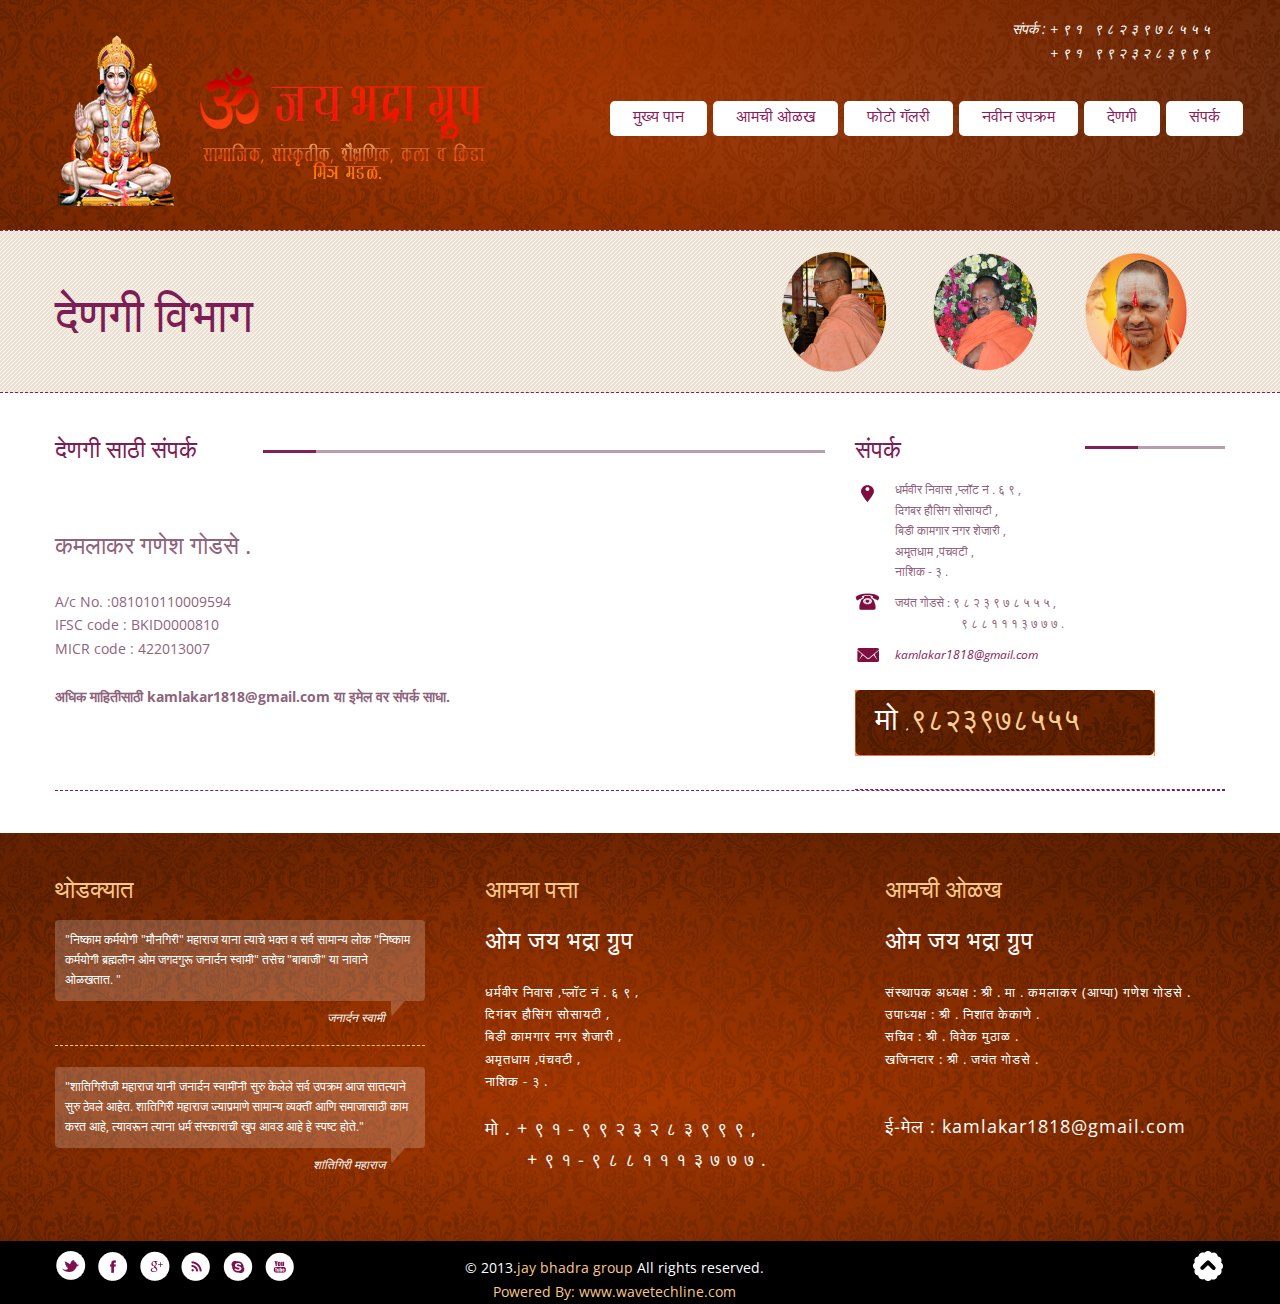
<file: donation.html>
<!DOCTYPE html>
<html lang="en">
  <head>
    <meta charset="utf-8">

    <title>जय भद्रा ग्रुप .</title>

  <meta name="viewport" content="width=device-width,  initial-scale=1, maximum-scale=1">
    <meta name="description" content="">
    <meta name="author" content="">

  <!--[if lt IE 9]>
      <script src="http://html5shim.googlecode.com/svn/trunk/html5.js"></script>
    <![endif]-->



<link href='http://fonts.googleapis.com/css?family=Rouge+Script' rel='stylesheet' type='text/css'>
<link href='http://fonts.googleapis.com/css?family=Open+Sans' rel='stylesheet' type='text/css'>
<link href='http://fonts.googleapis.com/css?family=Oswald:300,400' rel='stylesheet' type='text/css'>


 
<link href="css/bootstrap.css" rel="stylesheet">
<link href="css/bootstrap-responsive.css" rel="stylesheet">
<link href="css/style.css" rel="stylesheet">
<link href="css/media.css" rel="stylesheet">
<link rel="stylesheet" media="screen" href="css/sequencejs-theme.modern-slide-in.css" />
		
		
		
</head>

<body>


<div class="sliderbg">


<div class="phone">
<p>संपर्क : + ९ १ &nbsp; ९ ८ २ ३ ९ ७ ८ ५ ५ ५<br>+ ९ १ &nbsp; ९ ९ २ ३ २ ८ ३ ९ ९ ९</p>
</div>




<header class="menuwrapperdesktop">

<div class="container">
<div class="row">


<section class="logo span3">
<a href="#"><img src="images/logo.png" alt="logo"></a>
<div class="name"><img src="om.png" alt="logo" width="50" height="50"></div>

</section>

<nav class="menudesktop span9">
  
<ul id="menu">
<li class="menu1">
		<a class="mainmenu" href="index.html">मुख्य पान </a>
		
	</li>
	

<li class="menu1">
		<a class="mainmenu" href="about.html">आमची ओळख</a>
		

	</li>
	
<li class="menu1">
		<a class="mainmenu" href="gallery1.html">फोटो गॅलरी</a>
		
	</li>
            <li class="menu1">
               <a class="mainmenu" href="blog.html">नवीन उपक्रम</a>
		
	</li>
<li class="menu1">
                <a class="mainmenu mainmenulast" href="donation.html">देणगी</a>
	</li>	
     <li class="menu1">
                <a class="mainmenu mainmenulast" href="contact.html">संपर्क</a>
		
	</li>
            

</ul>

</nav>  


</div>  </div>  
 </header>  <!--/menudesktop end--> 




<header class="menuwrappermobile">
<div class="container">
<div class="row">


<section class="span12 logo">
<a href="#"><img src="images/logo.png" alt="logo"></a>
</section>
 </div> 

<div class="row">

  
<nav class="menuwrappermobile">

<div class="accordion span12" id="mycolapsible">

<div class="accordion-group">
<div class="accordion-heading">
<a class="accordion-toggle" data-toggle="collapse" data-parent="#mycolapsible" href="#collapseOne">
Homepages
</a>
</div>
<div id="collapseOne" class="accordion-body collapse in">
<div class="accordion-inner">
<a href="index-2.html">Home Paralax</a>
</div>
<div class="accordion-inner">
<a href="index2.html">Home Paralax 2</a>
</div>
<div class="accordion-inner">
<a href="index3.html">Home Camera</a>
</div>


</div>
</div>


<div class="accordion-group">
<div class="accordion-heading">
<a class="accordion-toggle" data-toggle="collapse" data-parent="#mycolapsible" href="#collapseTwo">
About
</a>
</div>
<div id="collapseTwo" class="accordion-body collapse">
<div class="accordion-inner">
<a href="about.html">About us</a>
</div>
<div class="accordion-inner">
<a href="about2.html">About us 2</a>
</div>


</div>
</div>

<div class="accordion-group">
<div class="accordion-heading">
<a class="accordion-toggle" data-toggle="collapse" data-parent="#mycolapsible" href="#collapseThree">
Pages
</a>
</div>
<div id="collapseThree" class="accordion-body collapse">
<div class="accordion-inner">
<a href="gallery1.html">Portfolio</a>
</div>
<div class="accordion-inner">
<a href="gallery2.html">Portfolio 2</a>
</div>
<div class="accordion-inner">
<a href="special.html">Special</a>
</div>
<div class="accordion-inner">
<a href="services.html">Services</a>
</div>


</div>
</div>


<div class="accordion-group">
<div class="accordion-heading">
<a class="accordion-toggle" data-toggle="collapse" data-parent="#mycolapsible" href="#collapseFour">
Blog pages
</a>
</div>
<div id="collapseFour" class="accordion-body collapse">
<div class="accordion-inner">
<a href="blog.html">Blog</a>
</div>
<div class="accordion-inner">
<a href="blogdetails.html">Blog Details</a>
</div>

</div>
</div>


<div class="accordion-group">
<div class="accordion-heading">
<a class="accordion-toggle" data-toggle="collapse" data-parent="#mycolapsible" href="#collapseFive">
Contact
</a>
</div>
<div id="collapseFive" class="accordion-body collapse">
<div class="accordion-inner">
<a href="contact.html">Contact</a>
</div>


</div>
</div>


</div></nav>


 </div> 

 </div> 
 </header> 
<!--/menumbile end--> 



<br><br><br><br><br><br>
</div>











<div class="underslider2">

<div class="container">
<div class="row">
<div class="span6">
 
<h2>देणगी विभाग</h2>

</div>


<div class="span6">
 
<ul class="ch-grid1">
<li>
<div class="ch-item ch-img-1">

</div>
</li>

<li>
<div class="ch-item ch-img-2">

</div>
</li>

<li>
<div class="ch-item ch-img-3">

</div>
</li>
</ul>
</div>



</div></div>

</div>



<div class="container">
<div class="row">
<div class=" borderbottom span12">

<div class="row">
<div class="span8"><!--left--> 


<div class="">


<div class="columnheadlineabout">
<h4><span>देणगी साठी संपर्क</span></h4>
</div>

<br>
<p><br><font size="+2">कमलाकर  गणेश गोडसे .</font><br><br>
A/c No. :081010110009594<br>
IFSC code : BKID0000810<br>
MICR code : 422013007 <br><br>
<strong>अधिक&nbsp;माहितीसाठी&nbsp;kamlakar1818@gmail.com&nbsp;या&nbsp;इमेल&nbsp;वर&nbsp;संपर्क&nbsp;साधा.</strong>
</p>




<!--/comment-form-->

<!--/comment-form-end--> 



</div><!--leftabout end--> 


</div><!--span8 left end--> 


<aside class="span4"><!--right--> 



<div class="headlinesidebar">
<h4><span>संपर्क</span></h4>
</div>

<div class="sidebarabout3">

<ul>

<li>
<img src="images/iconaddress.png" alt="">
<p>धर्मवीर निवास ,प्लॉट नं . ६ ९ ,<br>
दिगंबर हौसिंग सोसायटी ,<br>
बिडी  कामगार नगर शेजारी ,<br>
अमृतधाम ,पंचवटी ,<br>
नाशिक - ३ .<br></p>
</li>

<li>
<img src="images/iconphone.png" alt="">
<p>जयंत गोडसे : ९ ८ २ ३ ९ ७ ८ ५ ५ ५ ,<br>&nbsp;&nbsp;&nbsp;&nbsp;&nbsp;&nbsp;&nbsp;&nbsp;&nbsp;&nbsp;&nbsp;&nbsp;&nbsp;&nbsp;&nbsp;&nbsp;&nbsp;&nbsp;&nbsp;&nbsp;&nbsp;&nbsp;९ ८ ८ १ १ १ ३ ७ ७ ७ . <br> </p>
</li>

<li>
<img src="images/iconmail.png" alt="">

<a href="mailto:someone@example.com?Subject=Hello%20again">
<p class="highlight">kamlakar1818@gmail.com</p></a>

</li>

</ul>



<div class="reservation">
<a href="#">मो .<span>९८२३९७८५५५</span></a>
</div>

</div><!--/sidebarabout3 end--> 





</div><!--/row end--> 
</div><!--/borderbottom end--> 
</div><!--/row end--> 


<div class="row">
<!--/span12 end--> 
</div><!--/row end--> 



 </div><!--/container end--> 



<footer class="footer">

<div class="container">
<div class="row">



<div class="span4">

<div class="footerheadline">
<h4>थोडक्यात</h4>
</div>

<div class="testimonial">
<p class="testimonialbg">
"निष्काम कर्मयोगी "मौनगिरी" महाराज यांना त्यांचे भक्त व सर्व सामान्य लोक "निष्काम कर्मयोगी ब्रह्मलीन ओम जगदगुरू जनार्दन स्वामी" तसेच "बाबाजी" या नावाने ओळखतात. "
</p>
<p  class="testimonialname">जनार्दन स्वामी</p>
</div>


<p class="testimonialbg">
"शांतिगिरीजी महाराज यांनी जनार्दन स्वामींनी सुरु केलेले सर्व उपक्रम आज सातत्याने सुरु ठेवले आहेत. शांतिगिरी महाराज ज्याप्रमाणे सामान्य व्यक्तीं आणि समाजासाठी काम करत आहे,  त्यावरून त्यांना धर्मं संस्काराची खुप आवड आहे हे स्पष्ट होते."
</p>
<p  class="testimonialname">शांतिगिरी महाराज</p>

</div>


<div class="span4">

<div class="footerheadline">
<h4>&nbsp;&nbsp;&nbsp;&nbsp;&nbsp;आमचा पत्ता</h4>
</div>


<div class="tweet">

<p>
<font size="+2">ओम जय भद्रा ग्रुप</font> <br><br>

<font size="2">धर्मवीर निवास ,प्लॉट नं . ६ ९ ,</font><br>
<font size="2">दिगंबर हौसिंग सोसायटी ,</font><br>
<font size="2">बिडी कामगार नगर शेजारी ,</font><br>
<font size="2">अमृतधाम ,पंचवटी ,</font><br>
<font size="2">नाशिक - ३ .</font><br>
<br>
<font size="+1">मो . + ९ १ - ९ ९ २ ३ २ ८ ३ ९ ९ ९ , <br>&nbsp;&nbsp;&nbsp;&nbsp;&nbsp;&nbsp;&nbsp;+ ९ १ - ९ ८ ८ १ १ १ ३ ७ ७ ७ . </font>
</p>

</div>



</div>

<div class="span4">

<div class="footerheadline">
<h4>&nbsp;&nbsp;&nbsp;&nbsp;&nbsp;आमची ओळख</h4>
</div>


<div class="tweet">
<p>
<font size="+2">ओम जय भद्रा ग्रुप</font> <br><br>

<font size="2">संस्थापक अध्यक्ष : श्री . मा . कमलाकर (आप्पा) गणेश गोडसे . </font><br>
<font size="2">उपाध्यक्ष : श्री . निशांत केकाणे . </font><br>
<font size="2">सचिव : श्री . विवेक मुठाळ . </font><br>
<font size="2">खजिनदार : श्री . जयंत गोडसे .
</font><br>
<br><br>
<font size="+1">ई-मेल : kamlakar1818@gmail.com </font><br>
<br><br>
</p>

    </div><!--/subscribe-form-end--> 




</div>



</div> </div> 
</footer> 


<div class="bottom"> 

 <div class="container"> 
 <div class="row"> 
<section class="icons span4">  
   <a href="#"><div class="item"><div><i class="icontwitter"></i></div></div></a>   
  <a href="http://www.facebook.com/pages/Rayoflight/408688349185439"><div class="item"><div><i class="iconfacebook"></i></div></div></a>       
  <a href="#"><div class="item"><div><i class="icongoogle"></i></div></div></a>  
 <a href="#"><div class="item"><div><i class="iconrss"></i></div></div></a>  
 <a href="#"><div class="item"><div><i class="iconskype"></i></div></div></a>  
  <a href="#"><div class="item"><div><i class="iconyoutube"></i></div></div></a>  
 
</section> 


<section class="span4 copyright">  
<p>&copy; 2013.<a href="http://themeforest.net/user/miciana1417/portfolio">jay bhadra group</a> All rights reserved.<br><a href="http://www.wavetechline.com" target="_tab">Powered By: www.wavetechline.com</a></p>
</section> 


<section class="span4">  
<a href="javascript:scrollToTop()" title="top of page"><div class="topofpage"></div></a>
</section> 

 </div> </div>


</div> 



<script type="text/javascript" src="js/jquery.js"></script><!--jquery script-->
<script type="text/javascript" src="js/jquery-migrate.js"></script><!--jquery script-->


<script type="text/javascript" src="js/quicksand1.js"></script>	
<script type="text/javascript" src="js/quicksand.js"></script>



<script>//<![CDATA[
$('html, body').ready(function() {
var options = {
thumbs:false,
nextButton: false,
prevButton: false,
pagination: true,
animateStartingFrameIn: true,
autoPlay: true,
autoPlayDelay: 3000,
preloader: true,
preloadTheseFrames: [1],
preloadTheseImages: [
"images/smalldot1.png"
]
};
var mySequence = $("#sequence").sequence(options).data("sequence");
});
//]]></script>



<script>//<![CDATA[
$('html, body').ready(function(){
jQuery('#mycollapsible').collapse("hide");
//]]></script>



<script>//<![CDATA[
function scrollToTop() {
$('html, body').animate({scrollTop:0}, 'slow');
}
//]]></script>



<script src="js/jquery.sequence.js"></script>

<script type="text/javascript" src="js/bootstrap.js"></script>		
		

</body>
</html>
</file>
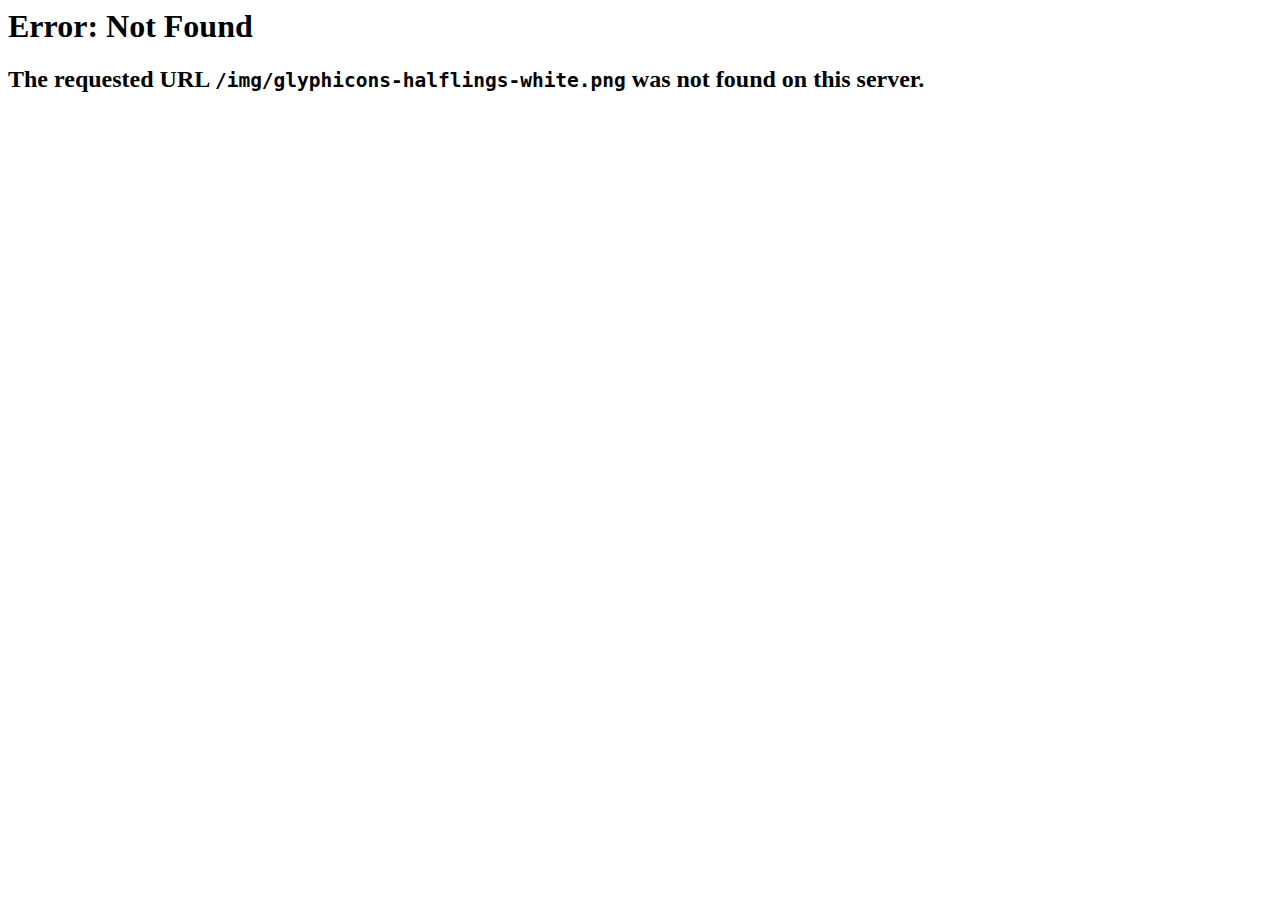
<file: img/glyphicons-halflings-white.html>
<html><head>
<meta http-equiv="content-type" content="text/html;charset=utf-8">
<title>404 Not Found</title>
</head>
<body text=#000000 bgcolor=#ffffff>
<h1>Error: Not Found</h1>
<h2>The requested URL <code>/img/glyphicons-halflings-white.png</code> was not found on this server.</h2>
<h2></h2>
</body></html>
</file>
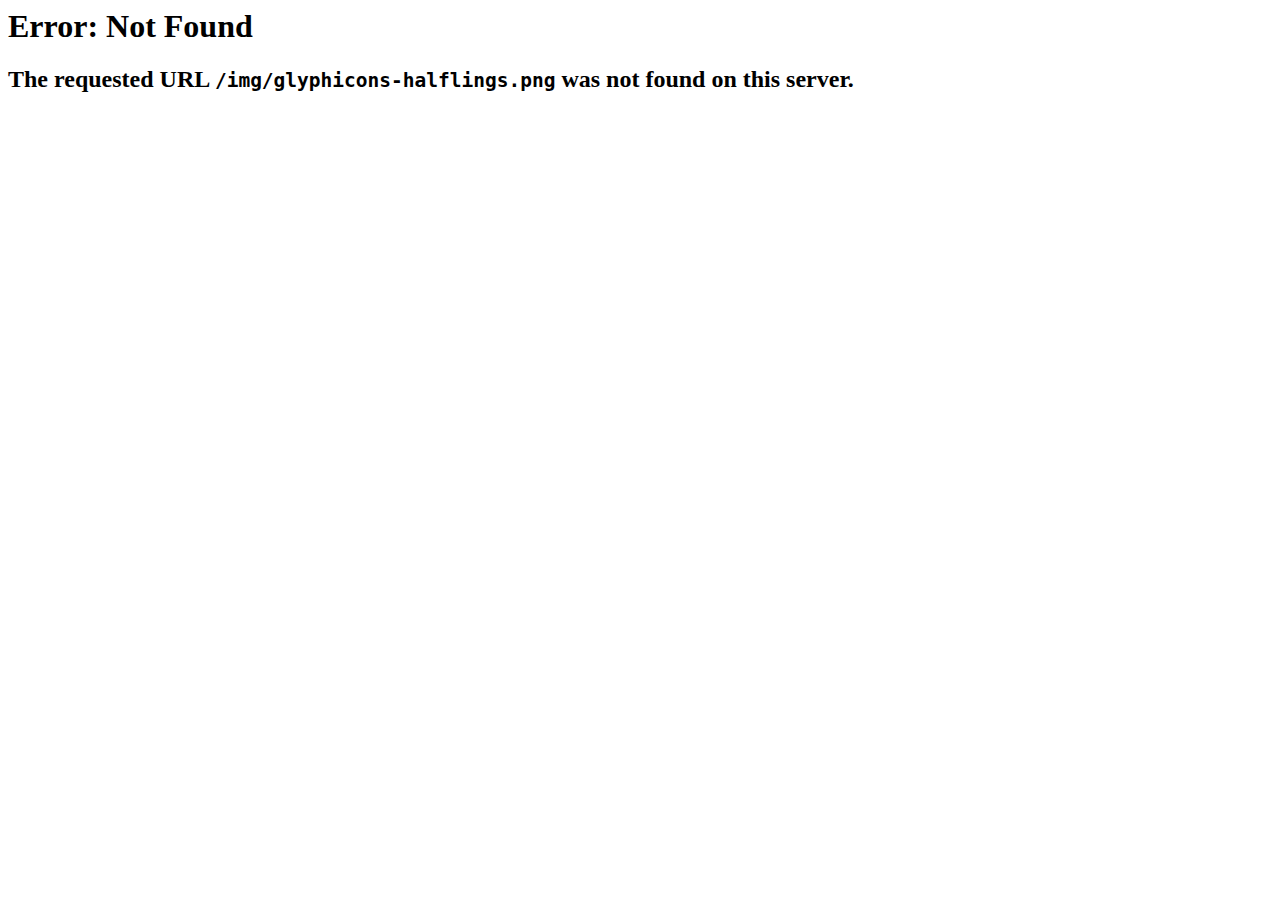
<file: img/glyphicons-halflings.html>
<html><head>
<meta http-equiv="content-type" content="text/html;charset=utf-8">
<title>404 Not Found</title>
</head>
<body text=#000000 bgcolor=#ffffff>
<h1>Error: Not Found</h1>
<h2>The requested URL <code>/img/glyphicons-halflings.png</code> was not found on this server.</h2>
<h2></h2>
</body></html>
</file>
<file: css/style.css>
@charset "utf-8";
/* CSS Document */


/* --------------------------------------------------------
author: Jelena P
website: http://themeforest.net/user/rayoflightt
----------------------------------------------------------*/
/* -----------------------------------------------------------
CONTENTS:
reset
dropdown menu
spa lila index
spa lila index2
spa lila index3
about us
about us2
gallery
contact
special
blog
services

------------------------------------------------------------*/


/* HTML5 styles */
header, nav, article, section, aside, footer {display: block;} 
/* HTML5 styles-end */

img{max-width: 100%; width:auto}
img{ -ms-interpolation-mode: bicubic; }
img, embed, object, video, iframe {
	max-width: 100%
}


/********* reset *********/


a:link, a:visited{ 
outline:none;
text-decoration:none;
}
ul, ol { 
line-height:1;
margin:0 0 24px 0;
padding:0;
list-style:none;
}

ul li, ol li{ 
padding:0; 
list-style:none;
font-size:14px;
}


.blogimage1{
margin-bottom:21px;
width:100%;
height:220px;
background: url(../images/blog1.jpg) center center no-repeat;
}
.blogimage2{
margin-bottom:21px;
width:100%;
height:220px;
background: url(../images/blog2.jpg) center center no-repeat;
}
.blogimage3{
margin-bottom:21px;
width:100%;
height:220px;
background: url(../images/blog3.jpg) center center no-repeat;
}
.blogimage4{
margin-bottom:21px;
width:100%;
height:220px;
background: url(../images/blog4.jpg) center center no-repeat;
}
.blogimage5{
margin-bottom:21px;
width:100%;
height:220px;
background: url(../images/blog5.jpg) center center no-repeat;
}
.blogimage6{
margin-bottom:21px;
width:100%;
height:220px;
background: url(../images/blog6.jpg) center center no-repeat;
}
.blogimage7{
margin-bottom:21px;
width:100%;
height:220px;
background: url(../images/blog7.jpg) center center no-repeat;
}
.blogimage8{
margin-bottom:21px;
width:100%;
height:220px;
background: url(../images/blog8.jpg) center center no-repeat;
}
.blogimage9{
margin-bottom:21px;
width:100%;
height:220px;
background: url(../images/blog9.jpg) center center no-repeat;
}
.blogimage10{
margin-bottom:21px;
width:100%;
height:220px;
background: url(../images/blog10.jpg) center center no-repeat;
}
.blogimage11{
margin-bottom:21px;
width:100%;
height:220px;
background: url(../images/blog11.jpg) center center no-repeat;
}
h1, h2, h3, h4, h5, h6 {
font-family: 'Oswald', "BebasNeueRegular", san-serif;
line-height:1.2;
font-weight:normal;
color:#7d1d55;
}

 h3 {
font-size:24px;
}
 h4 {
font-size:18px;
}
 h5 {
font-size:14px;
}

p{
font-size:14px;
font-family:open sans, arial, san-serif;
line-height:1.7;
margin:0 0 21px 0;
color:#8e647d;
}



.centered {
float:none;
margin:0 auto;		
}




/********* reset end *********/




@font-face {
    font-family: 'BebasNeueRegular';
    src: url('fonts/bebasneue-webfont.eot');
    }

@font-face {
    font-family: 'BebasNeueRegular';
    src: url([data-uri]) format('woff'),
         url('fonts/bebasneue-webfont.ttf') format('truetype');
    font-weight: normal;
    font-style: normal;

}



body{
line-height:1.6;
font-size:13px;
font-family:"open sans", arial, san-serif;
}

.logo
{
	margin-top:-61px;
	float:left;
}

.name
{
	color:#F60;
	margin-top:-170px;
	font-size:46px;
	margin-left:90px;
	position:absolute;
	
}

.menuwrappermobile
{
display:none;
width:100%;
z-index:100;
}



/***dropdown menu***/


/*dropdown for mobile*/
.accordion{
font-family:"open sans";
text-align:center;
position:relative;
z-index:100;
}


.accordion .accordion-group{
border:none;
}

.accordion .accordion-heading{
background:#fff;
padding: 0;
margin-bottom:0;
}
.accordion .accordion-heading a:link, .accordion .accordion-heading a:visited{
background:#fff;
font-size:18px;
outline:none;
color:#7b104d;
border:none;
}
.accordion .accordion-heading a:hover{
color:#fff;
background:#821e58;
}


.accordion .accordion-inner {
font-size:13px;
outline:none;
color:#fff;
}
.accordion .accordion-inner:hover {
background:#fff;
}
.accordion .accordion-inner a:link, .accordion .accordion-inner a:visited{
color:#fff;
}
.accordion .accordion-inner:hover a{
color:#7b104d;
}

/*drop down for mobile end*/


/*drop down for desktop*/
.menuwrapperdesktop
{
font-family:"open sans";
width:100%;

line-height:0;	
margin-right:auto;
margin-left:auto;
z-index:100;
position:relative;

display:block;
color:#7b104d;
height:20px;
}


#menu .menuhome 
{
text-align:center;
color:#fff;
height:10px;
}



#menu
{
margin-top:0;
list-style: none;  
float:right;
margin-right:-18px;
margin-top:15px;

}
#menu li
{height:20px;
background-color:#fff;
	padding:15px 23px 0 23px;
	border-radius:5px;
	margin-left:6px;
	float: left;
	transition: all .3s;
-moz-transition: all .3s; 
-webkit-transition:all .3s; 
-o-transition: all .3s; 
	position: relative;
	line-height: 0;

}

#menu .menu1:hover
{
 background:#F60;	
}

#menu li .mainmenu {
height:20px;
width:100%;
color:#8b1c5a;	
}

#menu li:hover .mainmenu {
color:#fff;
}

#menu li .mainmenulast {
background:none;
}
#menu li:hover .mainmenulast {
background:none;
}


#menu a 
{
font-size:16px;
float: left;	
text-transform: uppercase;
}
#menu li .mainmenu:hover a 
{	
}


#menu li:hover > ul
{
display: block;
}



/* Sub-menu */

#menu ul
{
    list-style: none;

    margin: 0;
    padding: 0;    
    display: none;
    position: absolute;
    top: 120px;
    left: 0;
    z-index: 99999;    


}

#menu ul ul
{
  top: 0;
  left: 150px;
}

#menu ul li
{
margin-top:-85px;
padding: 14px 22px 14px 28px;
width: 250px;
height: auto;
    line-height: 1;
    display: block;
    white-space: nowrap;
float: none;
text-transform: none;
padding: 0;
    display: block;  

}

#menu ul li:last-child
{   
    -moz-box-shadow: none;
    -webkit-box-shadow: none;
    box-shadow: none;    

}


#menu ul a
{       margin: 1px 0;
background:#fff;
 color:#6d0b45;
font-size:14px;

    padding: 14px 22px 14px 28px;
	height: auto;
	width: 170px;
	border-radius:5px;
-moz-border-radius:5px;
-webkit-border-radius:5px;
    line-height: 1;
    display: block;
    white-space: nowrap;
  -moz-box-shadow: 0 0 2px rgba(0,0,0,.2);
    -webkit-box-shadow: 0 0 2px rgba(0,0,0,.2);
    box-shadow: 0 0 2px rgba(0,0,0,.2);	


}

#menu ul a:hover
{   
background:#F60;
 color:#fff;
 
}



/***dropdown-menu for desktop-end***/

/***dropdown-menu-end***/



/******spa-lila-index******/


.sliderbg {
width:100%;
background:url(../images/sliderbg.png) center center repeat-y;
height:auto;
z-index:0;
}

.phone
{max-width:1140px;
text-align:right;
margin-right:auto;
margin-left:auto;
font-family:"open sans";
font-size:14px;
}
.phone p
{color:#fff;
font-style:italic;
padding-top:17px;
margin-right:40px;
}

.underslider
{
width:100%;

height:auto;
background:#eee1d1;
font-family:"rouge script";
font-size:36px;
color:#7d1551;
text-align:center;
padding-top:30px;
padding-bottom:11px;
margin:0;
border-bottom:1px dashed #821e58;
border-top:1px dashed #821e58;
}




.underslider p
{
width:100%;
max-width:1160px;
margin-left:auto;
margin-right:auto;
font-family:"rouge script";
font-size:36px;
color:#7d1551;
}


.spacolumn{
text-align:center;
}

.spaheadline{
height:60px;
width:246px;
margin:0 auto;
text-align:center;
background: url(../images/headlinebg.png) top left no-repeat;
}

.spaheadline h3{
font-size:30px;
margin-top:0;
padding-top:10px;
color:#eee1d1;
}

.spacolumn h6{
text-align:center;
color:#821e58;
font-family:open sans;
font-size:14px;
line-height:1.6;
}


.circleimage1{
width:281px;
height:281px;
margin:0 auto 38px auto;
background: url(../images/circleimage1.jpg) center center no-repeat;
border:#e2d4c3 solid 5px;
border-radius:100%;
-moz-border-radius:100%;
-webkit-border-radius:100%;
}
.circleimage2{
width:281px;
height:281px;
margin:0 auto 38px auto;
background: url(../images/circleimage2.jpg) center center no-repeat;
border:#e2d4c3 solid 5px;
border-radius:100%;
-moz-border-radius:100%;
-webkit-border-radius:100%;
}

.circleimage3{
width:281px;
height:281px;
margin:0 auto 38px auto;
background: url(../images/circleimage3.jpg) center center no-repeat;
border:#e2d4c3 solid 5px;
border-radius:100%;
-moz-border-radius:100%;
-webkit-border-radius:100%;
}

.decoration{
width:100%;
height:32px;
margin:0 auto 21px auto;
background: url(../images/decoration.png) center center no-repeat;
}


.button1 a:link, .button1 a:visited{
width:158px;
height:35px;
margin-bottom:21px;
text-transform:uppercase;
font-family:open sans;
font-size:14px;
background:url(../images/button1.png) top left no-repeat;
display:inline-block;
color:#6f0b46;
font-size:14px;
padding-top:16px;
text-align:center;
}

.button1 a:hover{
background: url(../images/button1.png) bottom left no-repeat;
color:#f9e3ca;
}

.middlecolumn{
margin:0 auto 21px auto;
height:auto;
width:240px;
padding-top:5px;
padding-bottom:21px;
border-radius:4px;
-webkit-border-radius:4px;
-moz-border-radius:4px;
background: url(../images/middlecolumnbg.png) center center no-repeat;
}

.middlecolumn h4{
color:#f9c68a;
font-family:oswald;
font-size:30px;
text-align:center;
}
.middlecolumn h6{
color:#fff;
font-family:open sans;
font-size:14px;
text-align:center;
margin-bottom:0;
}

.bxwrap1 .pricebg {
background: url(../images/pricebg.png) center center no-repeat;
height:74px;
width:74px;
text-align:center;
float:right;
margin-top:-85px;
z-index:500;
position:relative;
margin-right:10px;	
}

.bxwrap1 .pricebg p{
color:#821e58;	
padding-top:14px;
margin-bottom:0;
font-size:30px;
font-family:oswald;	
}


.button2 a:link, .button2 a:visited{
margin:0 auto;
display:block;
float:none;
width:158px;
height:35px;
margin-bottom:21px;
text-transform:uppercase;
font-family:open sans;
font-size:14px;
background:url(../images/button2.png) top left no-repeat;
color:#6f0b46;
font-size:14px;
padding-top:16px;
text-align:center;
}

.button2 a:hover{
background: url(../images/button2.png) bottom left no-repeat;
color:#f9e3ca;
}


.button2slider a:link, .button2slider a:visited{

display:block;

width:158px;
height:35px;
margin-bottom:21px;
text-transform:uppercase;
font-family:open sans;
font-size:14px;
background:url(../images/button2.png) top left no-repeat;
color:#6f0b46;
font-size:14px;
padding-top:16px;
text-align:center;
}

.button2slider a:hover{
background: url(../images/button2.png) bottom left no-repeat;
color:#f9e3ca;
}



.sendgift a:link, .sendgift a:visited{
display:block;
margin:0 auto 11px auto;
float:none;
width:195px;
height:53px;
color:#6f0b46;
background: url(../images/sendgift.png) top left no-repeat;
color:#6f0b46;
font-family:open sans;
font-size:14px;
text-align:center;
padding-top:174px;
}

.sendgift a:hover{
background:url(../images/sendgift.png) bottom left no-repeat;
}



.columnheadline h3{
color:#821e58;
text-transform:uppercase;
margin-bottom:42px;
margin-top:42px;
padding-right:25px;
background:  url(../images/columnheadlinebg.png) center right repeat-x;
}
.columnheadline h3 span{
padding-right:70px;
background:#fff  url(../images/columnheadlinebgsmall.png) center right no-repeat;
}


.accordion1 .accordion-inner{
border:none;
}


.accordion1 .accordion-heading{
background:#F60 url(../images/accordion1hover.png) center left no-repeat;
border-radius:4px;
-moz-border-radius:4px;
-webkit-border-radius:4px;
height:50px;
margin-bottom:4px;
}


.accordion1 .accordion-heading a{
font-size:18px;
font-family:oswald;
color:#f2ddc6;
margin-left:65px;
padding-top:10px;
}
.accordion1 .accordion-heading:hover a{
color:#fad2a1;
}


.accordion1 .accordion-heading:hover{
background:#F60 url(../images/accordion1.png) center left no-repeat;
}

.accordion1 .accordion-inner1{
font-family:open sans;
color:#8e647d;
padding:20px;
border:none;
}


/***homepage images hover***/

.recentnewsrow {
border-bottom:1px dashed #821e58;
margin-bottom:21px;
}

.recentnewsrow h4{
line-height:0;
margin-bottom:21px;
}


.ch-gridwrapper {
float:left;
align:left;
width: 120px;
display:inline-block;
}


.ch-grid {

	margin:  0  0 20px 0;
	padding: 0;
	list-style: none;
	display: block;
	text-align: center;
	width: 100%;

}

.ch-grid:after,
.ch-item:before {
	content: '';
    display: table;
}

.ch-grid:after {
	clear: both;
}

.ch-grid li {
width: 100px;
height: 100px;
display: inline-block;
margin: 0;
float:left;
}


.ch-item {
	width: 100%;
	height: 100%;
	border-radius:100%;
-moz-border-radius:100%;
-webkit-border-radius:100%;
	position: relative;
	
	
	-webkit-transition: all 0.4s ease-in-out;
	-moz-transition: all 0.4s ease-in-out;
	-o-transition: all 0.4s ease-in-out;
	-ms-transition: all 0.4s ease-in-out;
	transition: all 0.4s ease-in-out;
}

.ch-img-1 { 

	background-image: url(../images/recentnews1.png);
}

.ch-img-2 { 
	background-image: url(../images/recentnews2.png);
}

.ch-img-3 { 
	background-image: url(../images/recentnews2.png);
}

.ch-info {
	position: absolute;
	background: #821e58;
	width: inherit;
	height: inherit;
		border-radius:100%;
-moz-border-radius:100%;
-webkit-border-radius:100%;
	opacity: 0;
	
	-webkit-transition: all 0.4s ease-in-out;
	-moz-transition: all 0.4s ease-in-out;
	-o-transition: all 0.4s ease-in-out;
	-ms-transition: all 0.4s ease-in-out;
	transition: all 0.4s ease-in-out;
	
	-webkit-transform: scale(0);
	-moz-transform: scale(0);
	-o-transform: scale(0);
	-ms-transform: scale(0);
	transform: scale(0);
	
	-webkit-backface-visibility: hidden;

}



.ch-info p {
color:#fad2a1;
font-size:18px;
margin:23px 0 0 0;
line-height:1;
text-transform:uppercase;
font-family:oswald;
text-align:center;
}

.ch-info p span {
color:#fad2a1;
font-size:14px;
margin:0;
line-height:1;
}

.ch-item:hover .ch-info {
	-webkit-transform: scale(1);
	-moz-transform: scale(1);
	-o-transform: scale(1);
	-ms-transform: scale(1);
	transform: scale(1);
	opacity: 1;
}

.ch-item:hover .ch-info p {
	opacity: 1;
}

/***homepage images hover end***/



.footer {
margin-top:21px;
padding-bottom:20px;
width:100%;
height:auto;
background:url(../images/footer.png) top center no-repeat;
}

.footer p{
font-family:open sans;
font-size:12px;
color:#fff;
}


.footerheadline h4{
font-family:'Oswald';
line-height:1;
margin-top:42px;
margin-bottom:21px;
color:#f9c68a;
font-size:24px;
}

.footerheadline1 h4{
color:#f9c68a;
font-size:18px;
}
.footerheadline1 p{
font-size:14px;

}


.testimonial{
margin-bottom:21px;
border-bottom:1px dashed #f9c68a;
}
.testimonialname {
text-align:right;
margin-right:40px;
font-style:italic;
font-size:13px;
line-height:1;
margin-top:-10px;
}


.testimonialbg
{padding:10px;
border-radius:4px;
-moz-border-radius:4px;
-webkit-border-radius:4px;
	position: relative;
	height: auto;
	
	background-color:rgba(255,255,255, 0.2);
	
}
.testimonialbg:before
{
	content: ' ';
	position: absolute;
	width: 0;
	height: 0;
	right: 20px;
	top: 100%;
	border-width: 16px 14px 8px 0 ; 
	border-style:solid;
	border-color: rgba(255,255,255, 0.2) transparent  transparent rgba(255,255,255, 0.2);
-webkit-border-bottom-left-radius:15px;
	-moz-border-radius-bottomleft:15px;
	border-bottom-left-radius:15px;

}


.tweet {
margin-top:21px;
padding-bottom:18px;
}
.tweetlast {
border-bottom:none;
}
.tweet img{
margin-top:5px;
float:left;
}

.tweet p{
margin-left:30px;
letter-spacing:1px;
}


.tweet p.twittertime {
font-size:10px;
color:#aa899b;
float:left;
text-align:left;
line-height:1;
margin-top:-15px;
}


.blogtags  {
border-bottom:1px dashed #f9c68a;
padding-bottom:21px;
margin-bottom:21px;
}

.blogtags span {

padding-bottom:10px;
}

.blogtags span a{
padding:2px 5px;
color:#fff;
font-size:12px;
margin-right:3px;
margin-bottom:5px;
border-radius:4px;
-moz-border-radius:4px;
-webkit-border-radius:4px;
background-color:rgba(255,255,255, 0.2);
padding:5px 0;
text-align:center;
width:80px;
display:inline-block;
}


.blogtags span a:link, .blogtags span a:visited{
}
.blogtags span a:hover{
color:#6d0b45;
background:#fab27c;
}

.subscribefieldwrapper{
margin-bottom:42px;

}

.subscribefieldwrapper input{
color:#fff;
margin-top:-10px;
height:26px;
border:none;
background-color:rgba(255,255,255, 0.2);
box-shadow:none;font-style:italic;

}




.subscribefieldwrapper input:focus{
display:inline-block;
border:none;box-shadow:none;

}



.subscribefield
{float:left;
width:60%;
margin-right:5px;
}
.subscribefieldwrapper  .buttonsubscribe{
height:33px;
width:99px;
color:#6f0b46;
font-size:17px;
margin-bottom:21px;
float:left;
background: url(../images/buttonsubscribe.png) top center no-repeat;

}

.subscribefieldwrapper  .buttonsubscribe:hover{
background: url(../images/buttonsubscribe.png) bottom center no-repeat;
}

.subscribefieldwrapper ::-webkit-input-placeholder { color:#fff; }
.subscribefieldwrapper ::-moz-placeholder { color:#fff; } 
.subscribefieldwrapper :-ms-input-placeholder { color:#fff; } 
.subscribefieldwrapper :input:-moz-placeholder { color:#fff; }



.bottom{
background:#000;
height:auto;
}


.icons a div i{ 
float:left;
width:32px;
height:31px;
margin-top:10px;
margin-right:10px;
margin-bottom:10px;
}

.icons a div i:link, .icons a div i:visited{ 
}

.icons a div i:hover { 
}

.icons .icontwitter{ 
background: url(../images/icontwitter.png) top left no-repeat;
transition: all .3s;
-moz-transition: all .3s; 
-webkit-transition:all .3s; 
-o-transition: all .3s; 
}
.icons .icontwitter:hover{ 
background: url(../images/icontwitter.png) bottom left no-repeat;
}

.icons .iconfacebook{ 
background: url(../images/iconfacebook.png) top left no-repeat;
transition: all .3s;
-moz-transition: all .3s; 
-webkit-transition:all .3s; 
-o-transition: all .3s; 
}
.icons .iconfacebook:hover{ 
background: url(../images/iconfacebook.png) bottom left no-repeat;
}

.icons .icongoogle{ 
background: url(../images/icongoogle.png) top left no-repeat;
transition: all .3s;
-moz-transition: all .3s; 
-webkit-transition:all .3s; 
-o-transition: all .3s; 
}
.icons .icongoogle:hover{ 
background: url(../images/icongoogle.png) bottom left no-repeat;
}
.icons .iconrss{ 
background: url(../images/iconrss.png) top left no-repeat;
transition: all .3s;
-moz-transition: all .3s; 
-webkit-transition:all .3s; 
-o-transition: all .3s; 
}
.icons .iconrss:hover{ 
background: url(../images/iconrss.png) bottom left no-repeat;
}
.icons .iconskype{ 
background: url(../images/iconskype.png) top left no-repeat;
transition: all .3s;
-moz-transition: all .3s; 
-webkit-transition:all .3s; 
-o-transition: all .3s; 
}
.icons .iconskype:hover{ 
background: url(../images/iconskype.png) bottom left no-repeat;
}
.icons .iconyoutube{ 
background: url(../images/iconyoutube.png) top left no-repeat;
transition: all .3s;
-moz-transition: all .3s; 
-webkit-transition:all .3s; 
-o-transition: all .3s; 
}
.icons .iconyoutube:hover{ 
background: url(../images/iconyoutube.png) bottom left no-repeat;
}

.copyright p{ 
float:left;
color:#fff;
text-align:center;
margin-top:15px;
margin-bottom:0;
margin-left:10px;
}
.copyright a:link, .copyright a:visited{ 
color:#f9c68a;
}
.copyright a:hover{ 
color:#fff;
}
.topofpage {
margin-top:10px;
margin-bottom:10px;
float:right;
height:32px;
width:32px; 
background: url(../images/topofpage.png) top left no-repeat;
}


/******spa-lila-index end******/



/******spa-lila-index2******/


.circleimage1a{
width:220px;
height:220px;
margin:0 auto 38px auto;
background: url(../images/circleimage1.jpg) center center no-repeat;
border:#e2d4c3 solid 5px;
border-radius:100%;
-moz-border-radius:100%;
-webkit-border-radius:100%;
}
.circleimage2a{
width:220px;
height:220px;
margin:0 auto 38px auto;
background: url(../images/circleimage2.jpg) center center no-repeat;
border:#e2d4c3 solid 5px;
border-radius:100%;
-moz-border-radius:100%;
-webkit-border-radius:100%;
}

.circleimage3a{
width:220px;
height:220px;
margin:0 auto 38px auto;
background: url(../images/circleimage3.jpg) center center no-repeat;
border:#e2d4c3 solid 5px;
border-radius:100%;
-moz-border-radius:100%;
-webkit-border-radius:100%;
}


.buypresent1{
margin-top:42px;
margin-bottom:42px;
float:left;
background: url(../images/buypresent1.png) repeat;
padding-bottom:20px;
width:50%;
display:inline-block;
min-height:177px;
}


.box {
display: block;
position: relative;
}


.box:before, .box:after {
z-index: -1; 
position: absolute; 
content: "";
bottom: 55px;
left: 5px;

width: 60%; 
top: 75%;
max-width:350px;
background: rgba(0, 0, 0, 0.4); 
box-shadow: 0 15px 10px rgba(0, 0, 0, 0.4);
-webkit-box-shadow: 0 15px 10px rgba(0,0,0, 0.4);   
 -moz-box-shadow: 0 15px 10px rgba(0, 0, 0, 0.4);
transform: rotate(-2deg); 
-webkit-transform: rotate(-2deg);    
-moz-transform: rotate(-2deg);   
-o-transform: rotate(-2deg);
}

 .box:after {
transform: rotate(2deg); 
-webkit-transform: rotate(2deg);
-moz-transform: rotate(2deg);
-o-transform: rotate(2deg);
right: 5px;
left: auto;
}



.buypresent1text h4{
text-transform:uppercase;
color:#eee1d1;
font-size:14px;
line-height:1.6;
margin-top:10px;
}
.buypresent1text p{
line-height:2;
font-size:12px;
color:#eee1d1;
font-style:italic;
margin-right:10px;
}
.buypresent1text a:link, .buypresent1text a:visited{
float:right;
font-style:italic;
margin-right:20px;
color:#fff;
line-height:1;
transition: all .3s;
-moz-transition: all .3s; 
-webkit-transition:all .3s; 
-o-transition: all .3s; 
}

.buypresent1text a:hover{
color:#eee1d1;
}


.bxwrap1a{
margin: 20px 20px 0 15px;
}

.bxwrap1a .pricebg {
background: url(../images/pricebg1.png) center center no-repeat;
height:52px;
width:52px;
text-align:center;
float:left;
margin-top:98px;
z-index:500;
position:relative;
margin-left:-35px;
margin-right:2px;	
}

.bxwrap1a .pricebg p{
color:#821e58;	
padding-top:12px;
margin-bottom:0;
font-size:18px;
font-family:oswald;	
}

.bxwrap1a ul li img{
border-radius:100%;
-moz-border-radius:100%;
-webkit-border-radius:100%;
float:left;
display:block;
}

.buypresent2{
margin-top:42px;
margin-bottom:42px;
float:left;
background: url(../images/buypresent2.png) repeat;
padding-bottom:20px;
width:50%;
display:inline-block;
min-height:177px;
}

.bxwrap1a1 ul li img{
margin:30px 0;
float:left;
display:block;
}

.buypresent2text h4{
text-transform:uppercase;
color:#8e647d;
font-size:14px;
line-height:1.6;
margin-top:10px;
}
.buypresent2text p{
line-height:2;
font-size:12px;
color:#8e647d;
font-style:italic;
margin-right:40px;
}

 .sendgiftnow{
height:16px;
display:inline-block;
float:right;
background: url(../images/heart.png) left center no-repeat;
}


.buypresent2text a:link, .buypresent2text a:visited{
margin-left:30px;
float:right;
margin-right:40px;
color:#811d56;
text-transform:uppercase;
line-height:1;
font-size:14px;
font-family:open sans;
transition: all .3s;
-moz-transition: all .3s; 
-webkit-transition:all .3s; 
-o-transition: all .3s; 
}
.buypresent2text a:hover{
color:#fff;
}


/******spa-lila-index2 end******/


/******spa-lila-index3******/

.underslider1
{

height:auto;
background:#eee1d1 url(../images/underslider.png) repeat;
font-size:36px;
padding-top:20px;
padding-bottom:11px;
margin:-60px 0 00;
border-bottom:1px dashed #821e58;
border-top:1px dashed #821e58;
}

.underslider1 h3{
font-family:"oswald";
color:#7d1d55;
font-size:30px;
text-transform:uppercase;
}
.underslider1 h3 span{
font-family:"oswald";
color:#8e647d;
font-size:18px;
margin-left:20px;
text-transform:uppercase;
}
.title
{
	margin-top:50px;
}
.subtitle
{
	margin-left:-500px;}
.underslider1 p
{

font-family:"open sans";
font-size:14px;
color:#8e647d;
}

.underslider1 p span{
color:#7d1d55;
}
.buttonunderslider a:link, .buttonunderslider a:visited{
margin:0 auto;
display:block;
float:none;
width:99px;
height:26px;
margin-bottom:21px;
text-transform:uppercase;
font-family:open sans;
font-size:12px;
background:url(../images/buttonunderslider.png) top left no-repeat;
color:#f9e3ca;
font-size:12px;
padding-top:7px;
text-align:center;
}

.buttonunderslider a:hover{
background: url(../images/buttonunderslider.png) bottom left no-repeat;
color:#f9e3ca;
}



/******spa-lila-index3 end******/


/******about us******/


.underslider2
{
width:100%;
height:auto;
background:#eee1d1 url(../images/underslider.png) repeat;
font-family:"rouge script";
font-size:36px;
color:#7d1551;
text-align:center;
padding-top:21px;
margin:0;
border-bottom:1px dashed #821e58;
border-top:1px dashed #821e58;
}

.underslider2 h2
{
font-family:"oswald";
font-size:48px;
color:#7d1d55;
text-transform:uppercase;
text-align:left;
margin-top:30px;
}

.underslider2 h2 span
{
font-family:"oswald";
font-size:18px;
margin-left:20px;
color:#8e647d;
text-transform:uppercase;
}



.ch-grid1 {
	margin:  0 ;
	padding: 0;
	list-style: none;
	display: block;
	text-align: center;
	width: 100%;

}


.ch-grid1 li {
float:right;
width: 120px;
height: 120px;
display: inline-block;
margin:  0 30px  20px 0;
background-size:100% 100%;
-moz-background-size:100% 100%;
-webkit-background-size:100% 100%;
}

.ch-grid1 .ch-item {
	width: 100%;
	height: 100%;
	border-radius:100%;
-moz-border-radius:100%;
-webkit-border-radius:100%;
	position: relative;
background-size:100% 100%;
-moz-background-size:100% 100%;
-webkit-background-size:100% 100%;

}

.ch-grid1 .ch-img-1 { 

	background-image:url(../images/model1.png)
}

.ch-grid1 .ch-img-2 { 
	background-image: url(../images/model2.png);
}

.ch-grid1 .ch-img-3 { 
	background-image: url(../images/model3.png);
}


.columnheadlineabout h4{
color:#7d1d55;
font-size:24px;
text-transform:none;
margin-bottom:21px;
margin-top:42px;
padding-right:21px;
line-height:1;
background:  url(../images/columnheadlinebg1.png) center right repeat-x;
}
.columnheadlineabout h4 span{
padding-right:120px;
background:#fff  url(../images/columnheadlinebgsmall1.png) center right no-repeat;
}

.columnheadlineabout1 h4{
color:#7d1d55;
font-size:24px;
text-transform:none;
margin-bottom:42px;
margin-top:42px;
padding-right:21px;
line-height:1;
background:  url(../images/columnheadlinebg1.png) center right repeat-x;
}
.columnheadlineabout1 h4 span{
padding-right:180px;
background:#fff  url(../images/columnheadlinebgsmall1.png) center right no-repeat;
}

.uppercase{
text-transform:uppercase;
}

.ch-grid2 li {
float:right;
width: 220px;
height: 220px;
display: inline-block;
margin:  0 0  20px 0;
}

.ch-grid2 .ch-item {
	width: 100%;
	height: 100%;
	border-radius:100%;
-moz-border-radius:100%;
-webkit-border-radius:100%;
	position: relative;
background-size:100% 100%;
-moz-background-size:100% 100%;
-webkit-background-size:100% 100%;

}

.ch-grid2 .ch-img-1 { 
background-image:url(../images/circle3.png);
margin-top:80px;
margin-left:-20px;
}

.aboutquote { 
background:#f1e5d6;
}
.aboutquote .border{ 
border-left:3px solid #e0d0ca;
}

.aboutquote h2 { 
color:#7d1d55;
text-transform:uppercase;
font-size:36px;
text-align:center;
line-height:1.6;
margin-top:21px;
}
.aboutquote p { 
margin:20px;
font-size:12px;
padding:20px 20px 20px 0;
}

.aboutquote p span{ 
color:#65043d;
}


.ch-grid3 li {
width: 120px;
height: 120px;
display: block;
margin:  0 auto  ;
float:none;
}

.ch-grid3 .ch-item {
	width: 100%;
	height: 100%;
	border-radius:100%;
-moz-border-radius:100%;
-webkit-border-radius:100%;
	position: relative;

}

.ch-grid3 .ch-img-1 { 
background-image:url(../images/circle3.png);
}
.ch-grid3 .ch-img-2 { 
background-image: url(../images/circle3.png);
}
.ch-grid3 .ch-img-3 { 
background-image: url(../images/circle3.png);
}


.staff h5{ 
color:#7d1d55;
font-size:24px;
}
.staff p{ 
color:#8e647d;
font-size:12px;
}

.staff h5 span{ 
color:#821e58;
font-size:13px;
margin-left:20px;
}


.staff { 
border-bottom:1px dashed #821e58;
margin-bottom:30px;
padding-bottom:21px;
}
.paddingbottom1 { 
padding-bottom:21px;
}


.stafflast { 
margin-bottom:63px;
}

.staff .icons{ 
margin-left:9px;
}


.staff .icons a div i{ 
float:left;
width:32px;
height:31px;
margin-bottom:3px;
margin-top:-10px;
}

.staff .icons .icontwitter{ 
background: url(../images/icontwitterstaff.png) top left no-repeat;
}


.staff .icons .iconfacebook{ 
background: url(../images/iconfacebookstaff.png) top left no-repeat;
}


.staff .icons .icongoogle{ 
background: url(../images/icongooglestaff.png) top left no-repeat;
}


/******about us end******/


/******about us 2******/

.leftabout1 { 
border-bottom:1px dashed #821e58;
margin-bottom:30px;
}

.leftabout1 h6{ 
font-size:14px;
color:#852a5f;
}
.leftabout1 ul li{ 
font-size:12px;
color:#8e647d;
margin-bottom:11px;
background: url(../images/star.png) left center no-repeat;
}
.leftabout1 ul li span{ 
margin-left:20px;
}

.leftabout1 .highlight{ 
color:#852a5f;
}


.splitter {
margin-bottom:0;
}

.splitter:after {
  content: "";
  display: block;
  height: 0;
  overflow: hidden;
  clear: both;

}



.splitter li,
.splitter ul,
.splitter ul li a  {
  display: inline-block;
text-transform:uppercase;
}

.splitter ul,
.splitter ul li,
.splitter ul li a {
  background-repeat: no-repeat;
}



.splitter li ul li a {
color:#fff;
font-size:14px;
background:#F60;
padding:5px 25px;
display:inline-block;
margin-bottom:42px;
border-radius:4px;
-moz-border-radius:4px;
-webkit-border-radius:4px;
transition: all .3s;
-moz-transition: all .3s; 
-webkit-transition:all .3s; 
-o-transition: all .3s; 
}


.splitter ul li a:hover{
 color: #fbd8b0;
text-shadow:none;
}
.splitter ul li a:focus {
 color: #fbd8b0;
}

.stafflast1 { 
border:none;
margin-bottom:-21px;
}



.headlinesidebar h4{
color:#7d1d55;
font-size:24px;
text-transform:none;
margin-bottom:21px;
margin-top:42px;
padding-right:21px;
line-height:1;
background:  url(../images/headlinesidebar.png) right center no-repeat;;
}



.sidebarabout1 { 
border-bottom:1px dashed #821e58;
padding-bottom:21px;
}
.sidebarabout1 li{ 
margin-bottom:11px;
font-size:12px;
}
.sidebarabout1 li span{ 
color:#65043d;
}

.sidebarabout2 { 
border-bottom:1px dashed #821e58;
padding-bottom:21px;
}
.sidebarabout2 li{ 
margin-bottom:11px;
font-size:14px;
color:#65043d;
font-weight:bold;
}
.sidebarabout2 li span{ 
color:#8e647d;
font-style:italic;
font-weight:normal;
}

.sidebarabout3 { 
border-bottom:1px dashed #821e58;
padding-bottom:33px;
}
.sidebarabout3 li{ 
margin-bottom:11px;
font-size:13px;
}
.sidebarabout3 p{
margin-left:40px;
margin-bottom:0;
font-size:12px;
color:#8e647d;
}

.sidebarabout3 li img{ 
float:left;
}
.sidebarabout3 .highlight{
font-style:italic;
color:#821e58;
}
.reservation{
height:66px;
width:300px;
background: url(../images/reservation.png) repeat;
}
.reservation a:link, .reservation a:visited{
font-family:rouge script;
font-size:30px;
color:#fff;
margin-left:20px;
line-height:2.2;
transition: all .3s;
-moz-transition: all .3s; 
-webkit-transition:all .3s; 
-o-transition: all .3s; 
}

.reservation a span{
font-family:rouge script;
font-size:30px;
color:#facd95;
transition: all .3s;
-moz-transition: all .3s; 
-webkit-transition:all .3s; 
-o-transition: all .3s; 
}
.reservation a:hover{
color:#facd95;
}
.reservation a:hover span{
color:#fff;
}

.sidebarabout4 h5{
font-size:14px;
}
.sidebarabout4 p{
font-size:12px;
margin-bottom:0;
}

.sidebarabout4 .ch-grid3{
float:left;
margin-bottom:-20px;
}
.sidebarabout4 .ch-item{
width:100px;
height:100px;
}

.sidebarabout4 .ch-img-1 { 
	background-image: url(../images/circle7.png);
}

.sidebarabout4 .ch-img-2 { 
	background-image: url(../images/circle8.png);
}

.sidebarabout4 .ch-img-3 { 
	background-image: url(../images/circle9.png);
}


.aboutprice{
float:right;
height:43px;
width:43px;
text-align:center;
background: url(../images/aboutprice.png) left center no-repeat;
}
.aboutprice a:link, .aboutprice a:visited{
font-family:oswald;
line-height:2.4;
font-size:18px;
color:#f2e7db;
transition: all .3s;
-moz-transition: all .3s; 
-webkit-transition:all .3s; 
-o-transition: all .3s; 
}


.aboutprice a:hover{
color:#facd95;
}


/******about us 2 end******/



/******gallery******/



.underslider2a
{
width:100%;
height:auto;
background:#eee1d1 url(../images/underslider.png) repeat;
font-family:"rouge script";
font-size:36px;
color:#7d1551;
text-align:center;
padding-top:21px;
margin:0;
border-bottom:1px dashed #821e58;
border-top:1px dashed #821e58;
}

.underslider2a h2
{
font-family:"oswald";
font-size:48px;
color:#7d1d55;
text-transform:uppercase;
text-align:left;
margin-top:30px;
}

.underslider2a h2 span
{
font-family:"oswald";
font-size:18px;
margin-left:100px;
color:#8e647d;
text-transform:uppercase;
}

.columnheadlineabout2 h4{
color:#7d1d55;
font-size:24px;
text-transform:none;

margin-top:42px;
padding-right:21px;
line-height:1;
background:  url(../images/columnheadlinebg1.png) center right repeat-x;
}
.columnheadlineabout2 h4 span{
padding-right:120px;
background:#fff  url(../images/columnheadlinebgsmall1.png) center right no-repeat;
}

.columnheadlineabout2 p{
color:#821e58;
font-size:14px;
}


.view-tenth img {
   -webkit-transform: scaleY(1);
   -moz-transform: scaleY(1);
   -o-transform: scaleY(1);
   -ms-transform: scaleY(1);
   transform: scaleY(1);
   -webkit-transition: all 0.7s ease-in-out;
   -moz-transition: all 0.7s ease-in-out;
   -o-transition: all 0.7s ease-in-out;
   -ms-transition: all 0.7s ease-in-out;
   transition: all 0.7s ease-in-out;
}
.view-tenth .mask {
   background:#72144b  url(../images/galleryimagebg.png) repeat;
   -webkit-transition: all 0.5s linear;
   -moz-transition: all 0.5s linear;
   -o-transition: all 0.5s linear;
   -ms-transition: all 0.5s linear;
   transition: all 0.5s linear;
   -ms-filter: "progid: DXImageTransform.Microsoft.Alpha(Opacity=0)";
   filter: alpha(opacity=0);
   opacity: 0;
}

.view-tenth a.info {
   -ms-filter: "progid: DXImageTransform.Microsoft.Alpha(Opacity=0)";
   filter: alpha(opacity=0);
   opacity: 0;
   -webkit-transform: scale(0);
   -moz-transform: scale(0);
   -o-transform: scale(0);
   -ms-transform: scale(0);
   transform: scale(0);
   -webkit-transition: all 0.5s linear;
   -moz-transition: all 0.5s linear;
   -o-transition: all 0.5s linear;
   -ms-transition: all 0.5s linear;
   transition: all 0.5s linear;
}
.view-tenth:hover img {
   -webkit-transform: scale(10);
   -moz-transform: scale(10);
   -o-transform: scale(10);
   -ms-transform: scale(10);
   transform: scale(10);
   -ms-filter: "progid: DXImageTransform.Microsoft.Alpha(Opacity=0)";
   filter: alpha(opacity=0);
   opacity: 0;
}
.view-tenth:hover .mask {
   -ms-filter: "progid: DXImageTransform.Microsoft.Alpha(Opacity=100)";
   filter: alpha(opacity=100);
   opacity: 1;
}
.view-tenth:hover h2,.view-tenth:hover p,.view-tenth:hover a.info {
   -webkit-transform: scale(1);
   -moz-transform: scale(1);
   -o-transform: scale(1);
   -ms-transform: scale(1);
   transform: scale(1);
   -ms-filter: "progid: DXImageTransform.Microsoft.Alpha(Opacity=100)";
   filter: alpha(opacity=100);
   opacity: 1;
}
				

.view {
  width:100%;
  height:auto;
   float: left;
   
   overflow: hidden;
   position: relative;
   text-align: center;
  
   cursor: default;
   
}
.view {
margin-bottom:42px;
}

.view .mask, .view .content {
   width: 100%;
   height:100% ;
   position: absolute;
   overflow: hidden;
   top: 0;
   left: 0;
}
.view img {
   display: block;
   position: relative;
}
.view h2 {
   text-transform: uppercase;
   color: #e6d9ca;
   text-align: center;
   position: relative;
   font-size: 24px;
   margin: 20px;
}
.view p {
font-size: 14px;
   color: #fff;
 text-align: center;
}
.view a {
margin:63px auto 0 auto;
   display: inline-block;
   text-decoration: none;
height:53px;
width:53px;
   background: url(../images/link.png) center center no-repeat;
}


.view {
  width:100%;
  height:auto;
   float: left;
   
   overflow: hidden;
   position: relative;
   text-align: center;
  
   cursor: default;
   
}



.gallery2 .view h2 {
   text-transform: uppercase;
   color: #e6d9ca;
   text-align: center;
   position: relative;
   font-size: 18px;
   margin:  10px ;
}
.gallery2 .view p {
font-size: 12px;
   color: #fff;
 text-align: center;
}
.gallery2 .view a {
margin:42px auto 0 auto;
   display: inline-block;
   text-decoration: none;
height:39px;
width:39px;
background: url(../images/link1.png) center center no-repeat;
}

.image-grid{
margin-bottom:0;
}
.image-grid li{
margin-bottom:-20px;
}

/******gallery end******/


/******contact******/

.borderbottom{
border-bottom:1px dashed #811d56;
margin-bottom:21px;
}
.sendmessage{
margin-top:42px;
}
.sidebarcontact { 
}
.sidebarcontact li{ 
margin-bottom:11px;
font-size:14px;
color:#65043d;
font-weight:bold;
}
.sidebarcontact li span{ 
color:#8e647d;
font-style:italic;
font-weight:normal;
}

.comment1 input{
margin-bottom:21px;
width:45%;
padding-left:2%;
float:left;
margin-right:2%;
color:#811d56;
font-style:italic;
border:none;
box-shadow:none;
background:#eee1d1;
height:30px;

}
.comment1 input:focus{
box-shadow:none;
}
.comment2 input{
margin-bottom:21px;
width:46%;
padding-left:2%;
float:left;
color:#811d56;
font-style:italic;
border:none;
box-shadow:none;
background:#eee1d1;
height:30px;
}
.comment2 input:focus{
box-shadow:none;
}
.comment3 input{
margin-bottom:21px;
width:96%;
padding-left:2%;
float:left;
color:#811d56;
font-style:italic;
border:none;
box-shadow:none;
background:#eee1d1;
height:30px;
}
.comment3 input:focus{
box-shadow:none;
}
.textarea textarea{
width:96%;
padding-left:2%;
padding-top:2%;
height:220px;
float:left;
margin-bottom:21px;
color:#811d56;
font-style:italic;
border:none;
box-shadow:none;
background:#eee1d1;
}


.buttoncontact {
margin:0 auto ;
display:block;
width:160px;
}
.buttoncontact input{
width:100%;
height:52px;
color:#eee1d1;
background: url(../images/buttoncontact.png) top center no-repeat;
border:none;
box-shadow:none;
text-transform:uppercase;
}
.buttoncontact input:hover{
background: url(../images/buttoncontact.png) bottom center no-repeat;
}

#main ::-webkit-input-placeholder { color:#811d56; }
#main ::-moz-placeholder { color:#811d56; } 
#main :-ms-input-placeholder { color:#811d56; } 
#main :input:-moz-placeholder { color:#811d56; }


.map{
width:100%;
height:400px;
border:none;
}

/******contact end******/


/******special******/

.tabs1{
margin-bottom:0;
}

.tabs1 li{
background:#65043d;
float:left;
display:inline-block;
border-radius:4px;
-moz-border-radius:4px;
-webkit-border-radius:4px;
margin:0 4px 21px 0 ;
}
.tabs1 a:link, .tabs1 a:visited{
color:#fff;
font-size:14px;
text-transform:uppercase;
padding:5px 25px;
display:inline-block;
}
.tabs1 a:hover{
color:#fbd8b0;

}
.tabs1 a:focus{
color:#fbd8b0;
}


.tabinside{
border-bottom:1px dashed #811d56;
margin-bottom:21px;
padding-bottom:42px;
}


.tabinside h4{
color:#7d1d55;
font-size:24px;
margin-bottom:21px;
}
.tabinside h5{
color:#7d1d55;
font-size:18px;
margin-bottom:21px;
margin-top:21px;
}
.tabinsidelast{
margin-bottom:21px;
padding-bottom:21px;
}


.tabinsidelast h4{
color:#7d1d55;
font-size:24px;
margin-bottom:21px;
}
.tabinsidelast h5{
color:#7d1d55;
font-size:18px;
margin-bottom:21px;
margin-top:21px;
}


.buypresent2text1 p{
line-height:2;
font-size:12px;
color:#8e647d;
font-style:italic;
margin-right:40px;
}

.sendgiftnow1{
height:16px;
display:inline-block;
background: url(../images/heart.png) left center no-repeat;
}


.buypresent2text1 a:link, .buypresent2text1 a:visited{
margin-left:30px;
margin-right:40px;
color:#811d56;
text-transform:uppercase;
line-height:1;
font-size:14px;
font-family:open sans;
transition: all .3s;
-moz-transition: all .3s; 
-webkit-transition:all .3s; 
-o-transition: all .3s; 
}
.buypresent2text1 a:hover{
color:#f9c68a;
}


.pricewrapspecial .pricebgspecial {
background: url(../images/pricebgspecial.png) center center no-repeat;
height:74px;
width:74px;
text-align:center;
float:right;
margin-top:0;
z-index:500;
position:relative;
margin-right:10px;	
}

.pricewrapspecial .pricebgspecial p{
color:#eee1d1;	
padding-top:14px;
margin-bottom:0;
font-size:30px;
font-family:oswald;	
}




.ch-grid4 {
float:left;
display:inline;
	margin:  0 ;
	padding: 0;
	list-style: none;
	display: block;
	text-align: center;
	width: 100%;

}

.ch-grid4:after,
.ch-item:before {
	content: '';
    display: table;
}

.ch-grid4:after {
	clear: both;
}

.ch-grid4 li {
width: 220px;
height: 220px;
display: inline-block;
margin: 0;
float:left;
}


.ch-item4 {
	width: 220px;
height: 220px;
	border-radius:100%;
-moz-border-radius:100%;
-webkit-border-radius:100%;
	position: relative;
	
}

.ch-grid4 .specialimg1 { 
background: url(../images/special1.jpg);	
}
.ch-grid4 .specialimg2 { 
background: url(../images/special2.jpg);	
}

.ch-grid4 .specialimg3 { 
background: url(../images/special3.jpg);	
}

/******special end******/

/******blog******/



.tabs2{
margin-bottom:0;

}

.tabs2 li{
background:#65043d;
float:left;
display:inline-block;
border-radius:4px;
-moz-border-radius:4px;
-webkit-border-radius:4px;
margin:11px 4px 21px 0 ;
}
.tabs2 a:link, .tabs2 a:visited{
color:#fff;
font-size:12px;
padding:5px 20px;
display:inline-block;
}
.tabs2 a:hover{
color:#fbd8b0;

}
.tabs2 a:focus{
color:#fbd8b0;
}

.blogpost{
margin-top:42px;
margin-bottom:30px;
border-bottom:1px dashed #821e58;
}
.blogpost h4{
margin-bottom:21px;

}
.blogdate{
width:90px;
height:96px;
margin-left:20px;
background: url(../images/blogdate.png) top center no-repeat;
}
.blogpost .blogdate p{
color:#fad2a1;
font-size:14px;
font-family:oswald;
text-transform:uppercase;
text-align:center;
padding-top:5px;
}
.blogmeta p{
margin-top:5px;
color:#660940;
font-size:14px;
text-transform:uppercase;
background: url(../images/blogline.png) right center no-repeat;
display:inline-block;
padding-right:30px;
margin-bottom:21px;
}
.blogmeta span{
color:#8e647d;
font-size:12px;
text-transform:none;
}
.blogmeta  .blogmetalast{
background:none;
}
.blogtext{
margin-bottom:30px;
}
.pagination{
margin:0 auto ;
width:220px;
}

.pagination a:link, .pagination a:visited{
background:#eee1d1;
color:#6d0b46;
padding:5px 12px ;
border-radius:4px;
-webkit-border-radius:4px;
-moz-border-radius:4px;
float:left;
margin-left:8px;
}
.pagination a:hover{
background:#6d0b46;
color:#eee1d1;
text-decoration:underline;
}
.pagination p{
display:inline;
float:left;
margin-right:10px;
margin-top:7px;
}

.comments p{
line-height:2;
}
.comments span{
font-family:open sans;
font-style:italic;
font-size:12px;
}
.comments a{
color:#65043d;
text-transform:uppercase;
text-align:right;
float:right;
margin-top:-40px;
margin-right:60px;
font-style:italic;
font-size:12px;
}
.commentsright{
float:right;

}
.commentsheadline{
margin-bottom:21px;
}
.buttoncomment{
margin-bottom:42px;
}
/******blog end******/


/******services****/

.tabinside1{

margin-bottom:21px;
padding-bottom:42px;
}


.tabinside1 h4{
color:#7d1d55;
font-size:24px;
margin-bottom:21px;
}
.tabinside1 h5{
color:#7d1d55;
font-size:18px;
margin-bottom:21px;
margin-top:21px;
}

.tabinside1 h6{
font-family:open sans;
font-size:14px;
color:#821e58;
line-height:1.6;
}

.tabinsidelast1{
margin-bottom:21px;
padding-bottom:21px;
}


.tabinsidelast1 h4{
color:#7d1d55;
font-size:24px;
margin-bottom:21px;
}
.tabinsidelast1 h5{
color:#7d1d55;
font-size:18px;
margin-bottom:21px;
margin-top:21px;
}


.services{
border-bottom:1px dashed #821e58;
padding-bottom:5px;
margin-top:10px;
}



.serviceprice{
float:right;
margin-right:10px;
height:57px;
width:57px;
text-align:center;
background: url(../images/serviceprice.png) left center no-repeat;
}



.serviceprice a:link, .serviceprice a:visited{
font-family:oswald;
line-height:3;
font-size:24px;
font-size:18px;
color:#fff;
transition: all .3s;
-moz-transition: all .3s; 
-webkit-transition:all .3s; 
-o-transition: all .3s; 
}


.serviceprice a:hover{
color:#facd95;
}
.servicehour {
float:right; 
margin-right:40px;
margin-top:10px;
}


.servicehour p{
display:inline;
font-family:oswald;
font-size:24px;
color:#7d1d55;
}

.servicehour p{
display:inline;
paddng-right:50px;
font-family:oswald;
font-size:24px;
color:#7d1d55;
}

.servicehour p{
display:inline;
paddng-right:50px;
font-family:oswald;
font-size:24px;
color:#7d1d55;
}
</file>
<file: css/media.css>
@media only screen and (min-width: 1200px)
{
.phone p
{
margin-right:0;
}


.cameracaption1 {
margin-right:13%;
}



.subscribefield
{float:left;
width:65%;
margin-right:5px;
}

}



@media only screen and (max-width: 1000px)
{


#menu li{
padding:65px 10px 0 10px;
}

.circleimage1{
width:220px;
height:220px;
}

.circleimage2{
width:220px;
height:220px;
}
.footerheadline h4{
background:  none;
}


.box:before, .box:after {
display:none;
}

 .box:after {
display:none;
}


.cameracaption1 p{
display:none;
}

.headlinesidebar h4{
background:  none;
}



}


@media only screen and (max-width: 830px)
{

.menuwrapperdesktop{
display:none;		
}

.menuwrappermobile{
display:block;		
}

.recentnewsrow h4{
line-height:1;
margin-bottom:11px;
}
.recentnewsrow img{
padding-bottom:21px;
}
.recentnewsrow {
padding-bottom:21px;
}

.buypresent1{
width:100%;
}

.buypresent2{
width:100%;
}


.cameracaption1 h2{
display:none;
}
.cameracaption1 h3{
display:none;
}
.cameracaption1 p{
display:none;
}

.buttoncameraslider  {
display:none;
}

.cameracaption1 .buttonslider{
display:none;
}

.tabs2 li{
float:none;
}

.commentsright{
}

.comments a{
margin-top:0;
}
.commentsright{
float:none;

}

.footer {
background:#6d0b45 url(../images/galleryimagebg.png) repeat;
}


.sidebarabout4 .ch-grid3{
float:none;
margin-bottom:0;
}




}




@media only screen and (max-width: 400px)
{

.reservation{
height:auto;
width:auto;
background: #821e58;
display:inline-block;
padding:10px;
border-radius:4px;
-moz-border-radius:4px;
-webkit-border-radius:4px;
}


.accordion1 .accordion-heading a{
margin-left:35px;
}


.view a {
margin-top:20px;
}


.columnheadline h3 span{
padding-right:10px;
background:#fff  ;
}
.columnheadlineabout h4 span{
padding-right:10px;
background:#fff  ;
}

.columnheadlineabout1 h4 span{
padding-right:10px;
background:#fff  ;
}




}


@media only screen and (max-width: 300px)
{
.view h2 {
display:none;
}

.view p {
display:none;
}


}
</file>
<file: css/bxslider.css>
/**
 * BxSlider v4.0 - Fully loaded, responsive content slider
 * http://bxslider.com
 *
 * Written by: Steven Wanderski, 2012
 * http://stevenwanderski.com
 * (while drinking Belgian ales and listening to jazz)
 *
 * CEO and founder of bxCreative, LTD
 * http://bxcreative.com
 */

/***smallslider***/


.bxwrap1  {
width:220px;
margin:0 auto;
}
.bxwrap1 ul li img{
margin: 42px  auto 21px auto;
border-radius:100%;
-moz-border-radius:100%;
-webkit-border-radius:100%;
float:none;
display:block;
}
.bxwrap1  p{
text-align:center;
color:#fff;
}



.bxwrap1 .bx-wrapper {
	position: relative;
	
	padding: 0;
	*zoom: 1;
}



.bxwrap1 .bx-wrapper .bx-pager,
.bxwrap1 .bx-wrapper .bx-controls-auto {
	position: absolute;
	top:-10px;
	width: 100%;
}


.bxwrap1 .bx-wrapper .bx-pager {
	text-align: center;
	font-size: .85em;
	font-family: Arial;
	font-weight: bold;
	color: #fff;
	
}

.bxwrap1 .bx-wrapper .bx-pager .bx-pager-item,
.bxwrap1 .bx-wrapper .bx-controls-auto .bx-controls-auto-item {
	display: inline-block;
	*zoom: 1;
	*display: inline;
}

.bxwrap1 .bx-wrapper .bx-pager.bx-default-pager a {
background: url(../images/smalldot.png) top left no-repeat;
	text-indent: -9999px;
	display: block;
	width: 12px;
	height: 12px;
	margin: 21px 3px;
	outline: 0;
	transition: all .3s;
-moz-transition: all .3s; 
-webkit-transition:all .3s; 
-o-transition: all .3s; 
	
}

.bxwrap1 .bx-wrapper .bx-pager.bx-default-pager a:hover,
.bxwrap1 .bx-wrapper .bx-pager.bx-default-pager a.active {
background: url(../images/smalldot.png) bottom left no-repeat;
}





/***smallslider end***/








/* DIRECTION CONTROLS (NEXT / PREV) */


.bx-wrapper .bx-prev {display: none;
	
}

.bx-wrapper .bx-next {display: none;
			
}
</file>
<file: css/prettyphoto.css>
/* ------------------------------------------------------------------------
	This you can edit.
------------------------------------------------------------------------- */

	/* ----------------------------------
		Default Theme
	----------------------------------- */

	div.pp_default .pp_top,
	div.pp_default .pp_top .pp_middle,
	div.pp_default .pp_top .pp_left,
	div.pp_default .pp_top .pp_right,
	div.pp_default .pp_bottom,
	div.pp_default .pp_bottom .pp_left,
	div.pp_default .pp_bottom .pp_middle,
	div.pp_default .pp_bottom .pp_right { height: 13px; }
	
	div.pp_default .pp_top .pp_left { background: url(../images/prettyPhoto/default/sprite.png) -78px -93px no-repeat; } /* Top left corner */
	div.pp_default .pp_top .pp_middle { background: url(../images/prettyPhoto/default/sprite_x.png) top left repeat-x; } /* Top pattern/color */
	div.pp_default .pp_top .pp_right { background: url(../images/prettyPhoto/default/sprite.png) -112px -93px no-repeat; } /* Top right corner */
	
	div.pp_default .pp_content .ppt { color: #f8f8f8; }
	div.pp_default .pp_content_container .pp_left { background: url(../images/prettyPhoto/default/sprite_y.png) -7px 0 repeat-y; padding-left: 13px; }
	div.pp_default .pp_content_container .pp_right { background: url(../images/prettyPhoto/default/sprite_y.png) top right repeat-y; padding-right: 13px; }
	div.pp_default .pp_content { background-color: #fff; } /* Content background */
	div.pp_default .pp_next:hover { background: url(../images/prettyPhoto/default/sprite_next.png) center right  no-repeat; cursor: pointer; } /* Next button */
	div.pp_default .pp_previous:hover { background: url(../images/prettyPhoto/default/sprite_prev.png) center left no-repeat; cursor: pointer; } /* Previous button */
	div.pp_default .pp_expand { background: url(../images/prettyPhoto/default/sprite.png) 0 -29px no-repeat; cursor: pointer; width: 28px; height: 28px; } /* Expand button */
	div.pp_default .pp_expand:hover { background: url(../images/prettyPhoto/default/sprite.png) 0 -56px no-repeat; cursor: pointer; } /* Expand button hover */
	div.pp_default .pp_contract { background: url(../images/prettyPhoto/default/sprite.png) 0 -84px no-repeat; cursor: pointer; width: 28px; height: 28px; } /* Contract button */
	div.pp_default .pp_contract:hover { background: url(../images/prettyPhoto/default/sprite.png) 0 -113px no-repeat; cursor: pointer; } /* Contract button hover */
	div.pp_default .pp_close { width: 30px; height: 30px; background: url(../images/prettyPhoto/default/sprite.png) 2px 1px no-repeat; cursor: pointer; } /* Close button */
	div.pp_default #pp_full_res .pp_inline { color: #000; } 
	div.pp_default .pp_gallery ul li a { background: url(../images/prettyPhoto/default/default_thumb.png) center center #f8f8f8; border:1px solid #aaa; }
	div.pp_default .pp_gallery ul li a:hover,
	div.pp_default .pp_gallery ul li.selected a { border-color: #fff; }
	div.pp_default .pp_social { margin-top: 7px; }

	div.pp_default .pp_gallery a.pp_arrow_previous,
	div.pp_default .pp_gallery a.pp_arrow_next { position: static; left: auto; }
	div.pp_default .pp_nav .pp_play,
	div.pp_default .pp_nav .pp_pause { background: url(../images/prettyPhoto/default/sprite.png) -51px 1px no-repeat; height:30px; width:30px; }
	div.pp_default .pp_nav .pp_pause { background-position: -51px -29px; }
	div.pp_default .pp_details { position: relative; }
	div.pp_default a.pp_arrow_previous,
	div.pp_default a.pp_arrow_next { background: url(../images/prettyPhoto/default/sprite.png) -31px -3px no-repeat; height: 20px; margin: 4px 0 0 0; width: 20px; }
	div.pp_default a.pp_arrow_next { left: 52px; background-position: -82px -3px; } /* The next arrow in the bottom nav */
	div.pp_default .pp_content_container .pp_details { margin-top: 5px; }
	div.pp_default .pp_nav { clear: none; height: 30px; width: 110px; position: relative; }
	div.pp_default .pp_nav .currentTextHolder{ font-family: Georgia; font-style: italic; color:#999; font-size: 11px; left: 75px; line-height: 25px; margin: 0; padding: 0 0 0 10px; position: absolute; top: 2px; }
	
	div.pp_default .pp_close:hover, div.pp_default .pp_nav .pp_play:hover, div.pp_default .pp_nav .pp_pause:hover, div.pp_default .pp_arrow_next:hover, div.pp_default .pp_arrow_previous:hover { opacity:0.7; }

	div.pp_default .pp_description{ font-size: 11px; font-weight: bold; line-height: 14px; margin: 5px 50px 5px 0; }

	div.pp_default .pp_bottom .pp_left { background: url(../images/prettyPhoto/default/sprite.png) -78px -127px no-repeat; } /* Bottom left corner */
	div.pp_default .pp_bottom .pp_middle { background: url(../images/prettyPhoto/default/sprite_x.png) bottom left repeat-x; } /* Bottom pattern/color */
	div.pp_default .pp_bottom .pp_right { background: url(../images/prettyPhoto/default/sprite.png) -112px -127px no-repeat; } /* Bottom right corner */

	div.pp_default .pp_loaderIcon { background: url(../images/prettyPhoto/default/loader.gif) center center no-repeat; } /* Loader icon */

	
	/* ----------------------------------
		Light Rounded Theme
	----------------------------------- */


	div.light_rounded .pp_top .pp_left { background: url(../images/prettyPhoto/light_rounded/sprite.png) -88px -53px no-repeat; } /* Top left corner */
	div.light_rounded .pp_top .pp_middle { background: #fff; } /* Top pattern/color */
	div.light_rounded .pp_top .pp_right { background: url(../images/prettyPhoto/light_rounded/sprite.png) -110px -53px no-repeat; } /* Top right corner */
	
	div.light_rounded .pp_content .ppt { color: #000; }
	div.light_rounded .pp_content_container .pp_left,
	div.light_rounded .pp_content_container .pp_right { background: #fff; }
	div.light_rounded .pp_content { background-color: #fff; } /* Content background */
	div.light_rounded .pp_next:hover { background: url(../images/prettyPhoto/light_rounded/btnNext.png) center right  no-repeat; cursor: pointer; } /* Next button */
	div.light_rounded .pp_previous:hover { background: url(../images/prettyPhoto/light_rounded/btnPrevious.png) center left no-repeat; cursor: pointer; } /* Previous button */
	div.light_rounded .pp_expand { background: url(../images/prettyPhoto/light_rounded/sprite.png) -31px -26px no-repeat; cursor: pointer; } /* Expand button */
	div.light_rounded .pp_expand:hover { background: url(../images/prettyPhoto/light_rounded/sprite.png) -31px -47px no-repeat; cursor: pointer; } /* Expand button hover */
	div.light_rounded .pp_contract { background: url(../images/prettyPhoto/light_rounded/sprite.png) 0 -26px no-repeat; cursor: pointer; } /* Contract button */
	div.light_rounded .pp_contract:hover { background: url(../images/prettyPhoto/light_rounded/sprite.png) 0 -47px no-repeat; cursor: pointer; } /* Contract button hover */
	div.light_rounded .pp_close { width: 75px; height: 22px; background: url(../images/prettyPhoto/light_rounded/sprite.png) -1px -1px no-repeat; cursor: pointer; } /* Close button */
	div.light_rounded .pp_details { position: relative; }
	div.light_rounded .pp_description { margin-right: 85px; }
	div.light_rounded #pp_full_res .pp_inline { color: #000; } 
	div.light_rounded .pp_gallery a.pp_arrow_previous,
	div.light_rounded .pp_gallery a.pp_arrow_next { margin-top: 12px !important; }
	div.light_rounded .pp_nav .pp_play { background: url(../images/prettyPhoto/light_rounded/sprite.png) -1px -100px no-repeat; height: 15px; width: 14px; }
	div.light_rounded .pp_nav .pp_pause { background: url(../images/prettyPhoto/light_rounded/sprite.png) -24px -100px no-repeat; height: 15px; width: 14px; }

	div.light_rounded .pp_arrow_previous { background: url(../images/prettyPhoto/light_rounded/sprite.png) 0 -71px no-repeat; } /* The previous arrow in the bottom nav */
		div.light_rounded .pp_arrow_previous.disabled { background-position: 0 -87px; cursor: default; }
	div.light_rounded .pp_arrow_next { background: url(../images/prettyPhoto/light_rounded/sprite.png) -22px -71px no-repeat; } /* The next arrow in the bottom nav */
		div.light_rounded .pp_arrow_next.disabled { background-position: -22px -87px; cursor: default; }

	div.light_rounded .pp_bottom .pp_left { background: url(../images/prettyPhoto/light_rounded/sprite.png) -88px -80px no-repeat; } /* Bottom left corner */
	div.light_rounded .pp_bottom .pp_middle { background: #fff; } /* Bottom pattern/color */
	div.light_rounded .pp_bottom .pp_right { background: url(../images/prettyPhoto/light_rounded/sprite.png) -110px -80px no-repeat; } /* Bottom right corner */

	div.light_rounded .pp_loaderIcon { background: url(../images/prettyPhoto/light_rounded/loader.gif) center center no-repeat; } /* Loader icon */
	
	/* ----------------------------------
		Dark Rounded Theme
	----------------------------------- */
	
	div.dark_rounded .pp_top .pp_left { background: url(../images/prettyPhoto/dark_rounded/sprite.png) -88px -53px no-repeat; } /* Top left corner */
	div.dark_rounded .pp_top .pp_middle { background: url(../images/prettyPhoto/dark_rounded/contentPattern.png) top left repeat; } /* Top pattern/color */
	div.dark_rounded .pp_top .pp_right { background: url(../images/prettyPhoto/dark_rounded/sprite.png) -110px -53px no-repeat; } /* Top right corner */
	
	div.dark_rounded .pp_content_container .pp_left { background: url(../images/prettyPhoto/dark_rounded/contentPattern.png) top left repeat-y; } /* Left Content background */
	div.dark_rounded .pp_content_container .pp_right { background: url(../images/prettyPhoto/dark_rounded/contentPattern.png) top right repeat-y; } /* Right Content background */
	div.dark_rounded .pp_content { background: url(../images/prettyPhoto/dark_rounded/contentPattern.png) top left repeat; } /* Content background */
	div.dark_rounded .pp_next:hover { background: url(../images/prettyPhoto/dark_rounded/btnNext.png) center right  no-repeat; cursor: pointer; } /* Next button */
	div.dark_rounded .pp_previous:hover { background: url(../images/prettyPhoto/dark_rounded/btnPrevious.png) center left no-repeat; cursor: pointer; } /* Previous button */
	div.dark_rounded .pp_expand { background: url(../images/prettyPhoto/dark_rounded/sprite.png) -31px -26px no-repeat; cursor: pointer; } /* Expand button */
	div.dark_rounded .pp_expand:hover { background: url(../images/prettyPhoto/dark_rounded/sprite.png) -31px -47px no-repeat; cursor: pointer; } /* Expand button hover */
	div.dark_rounded .pp_contract { background: url(../images/prettyPhoto/dark_rounded/sprite.png) 0 -26px no-repeat; cursor: pointer; } /* Contract button */
	div.dark_rounded .pp_contract:hover { background: url(../images/prettyPhoto/dark_rounded/sprite.png) 0 -47px no-repeat; cursor: pointer; } /* Contract button hover */
	div.dark_rounded .pp_close { width: 75px; height: 22px; background: url(../images/prettyPhoto/dark_rounded/sprite.png) -1px -1px no-repeat; cursor: pointer; } /* Close button */
	div.dark_rounded .pp_details { position: relative; }
	div.dark_rounded .pp_description { margin-right: 85px; }
	div.dark_rounded .currentTextHolder { color: #c4c4c4; }
	div.dark_rounded .pp_description { color: #fff; }
	div.dark_rounded #pp_full_res .pp_inline { color: #fff; }
	div.dark_rounded .pp_gallery a.pp_arrow_previous,
	div.dark_rounded .pp_gallery a.pp_arrow_next { margin-top: 12px !important; }
	div.dark_rounded .pp_nav .pp_play { background: url(../images/prettyPhoto/dark_rounded/sprite.png) -1px -100px no-repeat; height: 15px; width: 14px; }
	div.dark_rounded .pp_nav .pp_pause { background: url(../images/prettyPhoto/dark_rounded/sprite.png) -24px -100px no-repeat; height: 15px; width: 14px; }

	div.dark_rounded .pp_arrow_previous { background: url(../images/prettyPhoto/dark_rounded/sprite.png) 0 -71px no-repeat; } /* The previous arrow in the bottom nav */
		div.dark_rounded .pp_arrow_previous.disabled { background-position: 0 -87px; cursor: default; }
	div.dark_rounded .pp_arrow_next { background: url(../images/prettyPhoto/dark_rounded/sprite.png) -22px -71px no-repeat; } /* The next arrow in the bottom nav */
		div.dark_rounded .pp_arrow_next.disabled { background-position: -22px -87px; cursor: default; }

	div.dark_rounded .pp_bottom .pp_left { background: url(../images/prettyPhoto/dark_rounded/sprite.png) -88px -80px no-repeat; } /* Bottom left corner */
	div.dark_rounded .pp_bottom .pp_middle { background: url(../images/prettyPhoto/dark_rounded/contentPattern.png) top left repeat; } /* Bottom pattern/color */
	div.dark_rounded .pp_bottom .pp_right { background: url(../images/prettyPhoto/dark_rounded/sprite.png) -110px -80px no-repeat; } /* Bottom right corner */

	div.dark_rounded .pp_loaderIcon { background: url(../images/prettyPhoto/dark_rounded/loader.gif) center center no-repeat; } /* Loader icon */
	
	
	/* ----------------------------------
		Dark Square Theme
	----------------------------------- */
	
	div.dark_square .pp_left ,
	div.dark_square .pp_middle,
	div.dark_square .pp_right,
	div.dark_square .pp_content { background: #000; }
	
	div.dark_square .currentTextHolder { color: #c4c4c4; }
	div.dark_square .pp_description { color: #fff; }
	div.dark_square .pp_loaderIcon { background: url(../images/prettyPhoto/dark_square/loader.gif) center center no-repeat; } /* Loader icon */
	
	div.dark_square .pp_expand { background: url(../images/prettyPhoto/dark_square/sprite.png) -31px -26px no-repeat; cursor: pointer; } /* Expand button */
	div.dark_square .pp_expand:hover { background: url(../images/prettyPhoto/dark_square/sprite.png) -31px -47px no-repeat; cursor: pointer; } /* Expand button hover */
	div.dark_square .pp_contract { background: url(../images/prettyPhoto/dark_square/sprite.png) 0 -26px no-repeat; cursor: pointer; } /* Contract button */
	div.dark_square .pp_contract:hover { background: url(../images/prettyPhoto/dark_square/sprite.png) 0 -47px no-repeat; cursor: pointer; } /* Contract button hover */
	div.dark_square .pp_close { width: 75px; height: 22px; background: url(../images/prettyPhoto/dark_square/sprite.png) -1px -1px no-repeat; cursor: pointer; } /* Close button */
	div.dark_square .pp_details { position: relative; }
	div.dark_square .pp_description { margin: 0 85px 0 0; }
	div.dark_square #pp_full_res .pp_inline { color: #fff; }
	div.dark_square .pp_gallery a.pp_arrow_previous,
	div.dark_square .pp_gallery a.pp_arrow_next { margin-top: 12px !important; }
	div.dark_square .pp_nav { clear: none; }
	div.dark_square .pp_nav .pp_play { background: url(../images/prettyPhoto/dark_square/sprite.png) -1px -100px no-repeat; height: 15px; width: 14px; }
	div.dark_square .pp_nav .pp_pause { background: url(../images/prettyPhoto/dark_square/sprite.png) -24px -100px no-repeat; height: 15px; width: 14px; }
	
	div.dark_square .pp_arrow_previous { background: url(../images/prettyPhoto/dark_square/sprite.png) 0 -71px no-repeat; } /* The previous arrow in the bottom nav */
		div.dark_square .pp_arrow_previous.disabled { background-position: 0 -87px; cursor: default; }
	div.dark_square .pp_arrow_next { background: url(../images/prettyPhoto/dark_square/sprite.png) -22px -71px no-repeat; } /* The next arrow in the bottom nav */
		div.dark_square .pp_arrow_next.disabled { background-position: -22px -87px; cursor: default; }
	
	div.dark_square .pp_next:hover { background: url(../images/prettyPhoto/dark_square/btnNext.png) center right  no-repeat; cursor: pointer; } /* Next button */
	div.dark_square .pp_previous:hover { background: url(../images/prettyPhoto/dark_square/btnPrevious.png) center left no-repeat; cursor: pointer; } /* Previous button */


	/* ----------------------------------
		Light Square Theme
	----------------------------------- */
	
	div.light_square .pp_left ,
	div.light_square .pp_middle,
	div.light_square .pp_right,
	div.light_square .pp_content { background: #fff; }
	
	div.light_square .pp_content .ppt { color: #000; }
	div.light_square .pp_expand { background: url(../images/prettyPhoto/light_square/sprite.png) -31px -26px no-repeat; cursor: pointer; } /* Expand button */
	div.light_square .pp_expand:hover { background: url(../images/prettyPhoto/light_square/sprite.png) -31px -47px no-repeat; cursor: pointer; } /* Expand button hover */
	div.light_square .pp_contract { background: url(../images/prettyPhoto/light_square/sprite.png) 0 -26px no-repeat; cursor: pointer; } /* Contract button */
	div.light_square .pp_contract:hover { background: url(../images/prettyPhoto/light_square/sprite.png) 0 -47px no-repeat; cursor: pointer; } /* Contract button hover */
	div.light_square .pp_close { width: 75px; height: 22px; background: url(../images/prettyPhoto/light_square/sprite.png) -1px -1px no-repeat; cursor: pointer; } /* Close button */
	div.light_square .pp_details { position: relative; }
	div.light_square .pp_description { margin-right: 85px; }
	div.light_square #pp_full_res .pp_inline { color: #000; }
	div.light_square .pp_gallery a.pp_arrow_previous,
	div.light_square .pp_gallery a.pp_arrow_next { margin-top: 12px !important; }
	div.light_square .pp_nav .pp_play { background: url(../images/prettyPhoto/light_square/sprite.png) -1px -100px no-repeat; height: 15px; width: 14px; }
	div.light_square .pp_nav .pp_pause { background: url(../images/prettyPhoto/light_square/sprite.png) -24px -100px no-repeat; height: 15px; width: 14px; }
	
	div.light_square .pp_arrow_previous { background: url(../images/prettyPhoto/light_square/sprite.png) 0 -71px no-repeat; } /* The previous arrow in the bottom nav */
		div.light_square .pp_arrow_previous.disabled { background-position: 0 -87px; cursor: default; }
	div.light_square .pp_arrow_next { background: url(../images/prettyPhoto/light_square/sprite.png) -22px -71px no-repeat; } /* The next arrow in the bottom nav */
		div.light_square .pp_arrow_next.disabled { background-position: -22px -87px; cursor: default; }
	
	div.light_square .pp_next:hover { background: url(../images/prettyPhoto/light_square/btnNext.png) center right  no-repeat; cursor: pointer; } /* Next button */
	div.light_square .pp_previous:hover { background: url(../images/prettyPhoto/light_square/btnPrevious.png) center left no-repeat; cursor: pointer; } /* Previous button */
	
	div.light_square .pp_loaderIcon { background: url(../images/prettyPhoto/light_rounded/loader.gif) center center no-repeat; } /* Loader icon */


	/* ----------------------------------
		Facebook style Theme
	----------------------------------- */
	
	div.facebook .pp_top .pp_left { background: url(../images/prettyPhoto/facebook/sprite.png) -88px -53px no-repeat; } /* Top left corner */
	div.facebook .pp_top .pp_middle { background: url(../images/prettyPhoto/facebook/contentPatternTop.png) top left repeat-x; } /* Top pattern/color */
	div.facebook .pp_top .pp_right { background: url(../images/prettyPhoto/facebook/sprite.png) -110px -53px no-repeat; } /* Top right corner */
	
	div.facebook .pp_content .ppt { color: #000; }
	div.facebook .pp_content_container .pp_left { background: url(../images/prettyPhoto/facebook/contentPatternLeft.png) top left repeat-y; } /* Content background */
	div.facebook .pp_content_container .pp_right { background: url(../images/prettyPhoto/facebook/contentPatternRight.png) top right repeat-y; } /* Content background */
	div.facebook .pp_content { background: #fff; } /* Content background */
	div.facebook .pp_expand { background: url(../images/prettyPhoto/facebook/sprite.png) -31px -26px no-repeat; cursor: pointer; } /* Expand button */
	div.facebook .pp_expand:hover { background: url(../images/prettyPhoto/facebook/sprite.png) -31px -47px no-repeat; cursor: pointer; } /* Expand button hover */
	div.facebook .pp_contract { background: url(../images/prettyPhoto/facebook/sprite.png) 0 -26px no-repeat; cursor: pointer; } /* Contract button */
	div.facebook .pp_contract:hover { background: url(../images/prettyPhoto/facebook/sprite.png) 0 -47px no-repeat; cursor: pointer; } /* Contract button hover */
	div.facebook .pp_close { width: 22px; height: 22px; background: url(../images/prettyPhoto/facebook/sprite.png) -1px -1px no-repeat; cursor: pointer; } /* Close button */
	div.facebook .pp_details { position: relative; }
	div.facebook .pp_description { margin: 0 37px 0 0; }
	div.facebook #pp_full_res .pp_inline { color: #000; } 
	div.facebook .pp_loaderIcon { background: url(../images/prettyPhoto/facebook/loader.gif) center center no-repeat; } /* Loader icon */
	
	div.facebook .pp_arrow_previous { background: url(../images/prettyPhoto/facebook/sprite.png) 0 -71px no-repeat; height: 22px; margin-top: 0; width: 22px; } /* The previous arrow in the bottom nav */
		div.facebook .pp_arrow_previous.disabled { background-position: 0 -96px; cursor: default; }
	div.facebook .pp_arrow_next { background: url(../images/prettyPhoto/facebook/sprite.png) -32px -71px no-repeat; height: 22px; margin-top: 0; width: 22px; } /* The next arrow in the bottom nav */
		div.facebook .pp_arrow_next.disabled { background-position: -32px -96px; cursor: default; }
	div.facebook .pp_nav { margin-top: 0; }
	div.facebook .pp_nav p { font-size: 15px; padding: 0 3px 0 4px; }
	div.facebook .pp_nav .pp_play { background: url(../images/prettyPhoto/facebook/sprite.png) -1px -123px no-repeat; height: 22px; width: 22px; }
	div.facebook .pp_nav .pp_pause { background: url(../images/prettyPhoto/facebook/sprite.png) -32px -123px no-repeat; height: 22px; width: 22px; }
	
	div.facebook .pp_next:hover { background: url(../images/prettyPhoto/facebook/btnNext.png) center right no-repeat; cursor: pointer; } /* Next button */
	div.facebook .pp_previous:hover { background: url(../images/prettyPhoto/facebook/btnPrevious.png) center left no-repeat; cursor: pointer; } /* Previous button */
	
	div.facebook .pp_bottom .pp_left { background: url(../images/prettyPhoto/facebook/sprite.png) -88px -80px no-repeat; } /* Bottom left corner */
	div.facebook .pp_bottom .pp_middle { background: url(../images/prettyPhoto/facebook/contentPatternBottom.png) top left repeat-x; } /* Bottom pattern/color */
	div.facebook .pp_bottom .pp_right { background: url(../images/prettyPhoto/facebook/sprite.png) -110px -80px no-repeat; } /* Bottom right corner */


/* ------------------------------------------------------------------------
	DO NOT CHANGE
------------------------------------------------------------------------- */

	div.pp_pic_holder a:focus { outline:none; }

	div.pp_overlay {
		background: #000;
		display: none;
		left: 0;
		position: absolute;
		top: 0;
		width: 100%;
		z-index: 9500;
	}
	
	div.pp_pic_holder {
		display: none;
		position: absolute;
		width: 100px;
		z-index: 10000;
	}

		
		.pp_top {
			height: 20px;
			position: relative;
		}
			* html .pp_top { padding: 0 20px; }
		
			.pp_top .pp_left {
				height: 20px;
				left: 0;
				position: absolute;
				width: 20px;
			}
			.pp_top .pp_middle {
				height: 20px;
				left: 20px;
				position: absolute;
				right: 20px;
			}
				* html .pp_top .pp_middle {
					left: 0;
					position: static;
				}
			
			.pp_top .pp_right {
				height: 20px;
				left: auto;
				position: absolute;
				right: 0;
				top: 0;
				width: 20px;
			}
		
		.pp_content { height: 40px; min-width: 40px; }
		* html .pp_content { width: 40px; }
		
		.pp_fade { display: none; }
		
		.pp_content_container {
			position: relative;
			text-align: left;
			width: 100%;
		}
		
			.pp_content_container .pp_left { padding-left: 20px; }
			.pp_content_container .pp_right { padding-right: 20px; }
		
			.pp_content_container .pp_details {
				float: left;
				margin: 10px 0 2px 0;
			}
				.pp_description {
					display: none;
					margin: 0;
				}
				
				.pp_social { float: left; margin: 0; }
				.pp_social .facebook { float: left; margin-left: 5px; width: 55px; overflow: hidden; }
				.pp_social .twitter { float: left; }
				
				.pp_nav {
					clear: right;
					float: left;
					margin: 3px 10px 0 0;
				}
				
					.pp_nav p {
						float: left;
						margin: 2px 4px;
						white-space: nowrap;
					}
					
					.pp_nav .pp_play,
					.pp_nav .pp_pause {
						float: left;
						margin-right: 4px;
						text-indent: -10000px;
					}
				
					a.pp_arrow_previous,
					a.pp_arrow_next {
						display: block;
						float: left;
						height: 15px;
						margin-top: 3px;
						overflow: hidden;
						text-indent: -10000px;
						width: 14px;
					}
		
		.pp_hoverContainer {
			position: absolute;
			top: 0;
			width: 100%;
			z-index: 2000;
		}
		
		.pp_gallery {
			display: none;
			left: 50%;
			margin-top: -50px;
			position: absolute;
			z-index: 10000;
		}
		
			.pp_gallery div {
				float: left;
				overflow: hidden;
				position: relative;
			}
			
			.pp_gallery ul {
				float: left;
				height: 35px;
				margin: 0 0 0 5px;
				padding: 0;
				position: relative;
				white-space: nowrap;
			}
			
			.pp_gallery ul a {
				border: 1px #000 solid;
				border: 1px rgba(0,0,0,0.5) solid;
				display: block;
				float: left;
				height: 33px;
				overflow: hidden;
			}
			
			.pp_gallery ul a:hover,
			.pp_gallery li.selected a { border-color: #fff; }
			
			.pp_gallery ul a img { border: 0; }
			
			.pp_gallery li {
				display: block;
				float: left;
				margin: 0 5px 0 0;
				padding: 0;
			}
			
			.pp_gallery li.default a {
				background: url(../images/prettyPhoto/facebook/default_thumbnail.gif) 0 0 no-repeat;
				display: block;
				height: 33px;
				width: 50px;
			}
			
			.pp_gallery li.default a img { display: none; }
			
			.pp_gallery .pp_arrow_previous,
			.pp_gallery .pp_arrow_next {
				margin-top: 7px !important;
			}
		
		a.pp_next {
			background: url(../images/prettyPhoto/light_rounded/btnNext.png) 10000px 10000px no-repeat;
			display: block;
			float: right;
			height: 100%;
			text-indent: -10000px;
			width: 49%;
		}
			
		a.pp_previous {
			background: url(../images/prettyPhoto/light_rounded/btnNext.png) 10000px 10000px no-repeat;
			display: block;
			float: left;
			height: 100%;
			text-indent: -10000px;
			width: 49%;
		}
		
		a.pp_expand,
		a.pp_contract {
			cursor: pointer;
			display: none;
			height: 20px;	
			position: absolute;
			right: 30px;
			text-indent: -10000px;
			top: 10px;
			width: 20px;
			z-index: 20000;
		}
			
		a.pp_close {
			position: absolute; right: 0; top: 0; 
			display: block;
			line-height:22px;
			text-indent: -10000px;
		}
		
		.pp_bottom {
			height: 20px;
			position: relative;
		}
			* html .pp_bottom { padding: 0 20px; }
			
			.pp_bottom .pp_left {
				height: 20px;
				left: 0;
				position: absolute;
				width: 20px;
			}
			.pp_bottom .pp_middle {
				height: 20px;
				left: 20px;
				position: absolute;
				right: 20px;
			}
				* html .pp_bottom .pp_middle {
					left: 0;
					position: static;
				}
				
			.pp_bottom .pp_right {
				height: 20px;
				left: auto;
				position: absolute;
				right: 0;
				top: 0;
				width: 20px;
			}
		
		.pp_loaderIcon {
			display: block;
			height: 24px;
			left: 50%;
			margin: -12px 0 0 -12px;
			position: absolute;
			top: 50%;
			width: 24px;
		}
		
		#pp_full_res {
			line-height: 1 !important;
		}
		
			#pp_full_res .pp_inline {
				text-align: left;
			}
			
				#pp_full_res .pp_inline p { margin: 0 0 15px 0; }
	
		div.ppt {
			color: #fff;
			display: none;
			font-size: 17px;
			margin: 0 0 5px 15px;
			z-index: 9999;
		}
</file>
<file: css/sequencejs-theme.modern-slide-in.css>
/*
Theme created for use with Sequence.js (http://www.sequencejs.com/)

Theme: Modern Slide In
Version: 1.3
Theme Author: Ian Lunn @IanLunn
Author URL: http://www.ianlunn.co.uk/
Theme URL: http://www.sequencejs.com/themes/modern-slide-in/

This is a FREE theme and is available under a MIT License:
http://www.opensource.org/licenses/mit-license.php

Sequence.js and its dependencies are (c) Ian Lunn Design 2012 - 2013 unless otherwise stated.
*/
/* CSS RESET - http://meyerweb.com/eric/tools/css/reset/ v2.0 | 20110126 */
/* THEME STYLES */
.sequence-theme {
  /* this container is just to ensure the background color stretches all the way across on bigger screens */

}
.sequence-theme{

background: url(../images/sliderbg1.png) top center no-repeat;
}

#sequence {
max-width: 1200px; 
margin-top:25px;
display:block;
 margin-right:auto;
margin-left:auto;
  position: relative;
  overflow: hidden;
  width: 100%;
 
float:none;

  background-position: 50% 100%;
  color: white;


  position: relative;
  height: 450px;
}
#sequence > .sequence-canvas {
  height: 100%;  
  
}
#sequence > .sequence-canvas > li {
  position: absolute;
  width: 100%;
  height: 100%;
  z-index: 1;
  top: -50%;
}
#sequence > .sequence-canvas > li img {
  height: 96%;
}
#sequence > .sequence-canvas li > * {
  position: absolute;
  /* only cause the right and opacity properties to transition */
  -webkit-transition-property: right, opacity;
  -moz-transition-property: right, opacity;
  -ms-transition-property: right, opacity;
  -o-transition-property: right, opacity;
  transition-property: right, opacity;
}

.sequence-next,
.sequence-prev {
  color: white;
  cursor: pointer;
  display: none;
  font-weight: bold;
  position: absolute;
  top: 50%;
  z-index: 1000;
  height: 51px;width:51px;
  margin-top: -47.5px;
}




.sequence-pause {
  bottom: 0;
  cursor: pointer;
  position: absolute;
  z-index: 1000;
}

.sequence-paused {
  opacity: 0.3;
}

.sequence-prev {
 left: 3%;
}

.sequence-next {
  right: 3%;
}

.sequence-prev img,
.sequence-next img {
  height: 100%;
  width: auto;
}

#sequence-preloader {
  
}

.sequence-pagination {
  bottom: 5%;
  right: 46%;
  position: absolute;
  z-index: 10;
  -webkit-transition-duration: 0.5s;
  -moz-transition-duration: 0.5s;
  -ms-transition-duration: 0.5s;
  -o-transition-duration: 0.5s;
  transition-duration: 0.5s;
}
.sequence-pagination li {
  display: inline-block;
  *display: inline;
  /* Hack for IE7 and below as they don't support inline-block */
  height: 140px;
}
.sequence-pagination .paginationslider  {
background: url(../images/dots.png) top left no-repeat;
display:block;
margin-left:7px;
margin-right:5px;
float:left;
cursor:pointer;	
	width: 18px;
	height: 16px;
	transition: all .3s;
-moz-transition: all .3s; 
-webkit-transition:all .3s; 
-o-transition: all .3s; 
 
}
.sequence-pagination .paginationslider:hover {
  background: url(../images/dots.png) bottom left no-repeat;
	transition: all .3s;
-moz-transition: all .3s; 
-webkit-transition:all .3s; 
-o-transition: all .3s; 
}
.sequence-pagination li.current img {
  opacity: 1;
}



.sequence-next,
.sequence-prev {
margin-top:-2%;
  position: absolute;
  opacity: 0.2;
  -webkit-transition-duration: 1s;
  -moz-transition-duration: 1s;
  -ms-transition-duration: 1s;
  -o-transition-duration: 1s;
  transition-duration: 1s;
}

.sequence-next:hover,
.sequence-prev:hover {
  opacity: 1;
  -webkit-transition-duration: 1s;
  -moz-transition-duration: 1s;
  -ms-transition-duration: 1s;
  -o-transition-duration: 1s;
  transition-duration: 1s;
}
.sequence-theme h2{
color:#f9c68a;
font-size:48px;
text-transform:uppercase;
}

.sequence-theme h3{
font-family:oswald, "bebas neue";
color:#eee1d1;
font-size:24px;
text-transform:uppercase;
}
.sequence-theme p{
color:#eee1d1;
font-size:14px;
}
.sequence-theme p span{
color:#f9c68a;
}




.title {
  right: 65%;
  width: 42%;
  opacity: 0;
  bottom: 10%;
  
  z-index: 50;
}

.animate-in .title {
  right: 53%;
  opacity: 1;
  -webkit-transition-duration: 0.5s;
  -moz-transition-duration: 0.5s;
  -ms-transition-duration: 0.5s;
  -o-transition-duration: 0.5s;
  transition-duration: 0.5s;
}

.animate-out .title {
 right: 35%;
  opacity: 0;
  -webkit-transition-duration: 0.5s;
  -moz-transition-duration: 0.5s;
  -ms-transition-duration: 0.5s;
  -o-transition-duration: 0.5s;
  transition-duration: 0.5s;
}

.subtitle {


  right: 35%;
  width: 35%;
  opacity: 0;
  top: 80%;
}

.animate-in .subtitle {
 right: 45%;
  opacity: 1;
  -webkit-transition-duration: 0.5s;
  -moz-transition-duration: 0.5s;
  -ms-transition-duration: 0.5s;
  -o-transition-duration: 0.5s;
  transition-duration: 0.5s;
}

.animate-out .subtitle {
  right: 65%;
  opacity: 0;
  -webkit-transition-duration: 0.5s;
  -moz-transition-duration: 0.5s;
  -ms-transition-duration: 0.5s;
  -o-transition-duration: 0.5s;
  transition-duration: 0.5s;
}

.subtitle1 {

  right: 35%;
  width: 40%;
  opacity: 0;
  top: 93%;
}

.animate-in .subtitle1 {
 right: 55%;
  opacity: 1;
  -webkit-transition-duration: 0.5s;
  -moz-transition-duration: 0.5s;
  -ms-transition-duration: 0.5s;
  -o-transition-duration: 0.5s;
  transition-duration: 0.5s;
}

.animate-out .subtitle1 {
  right: 65%;
  opacity: 0;
  -webkit-transition-duration: 0.5s;
  -moz-transition-duration: 0.5s;
  -ms-transition-duration: 0.5s;
  -o-transition-duration: 0.5s;
  transition-duration: 0.5s;
}




.buttonslider {

  right: 65%;
  width: 40%;
  opacity: 0;
  top: 123%;
}

.animate-in .buttonslider {
 right: 43%;
  opacity: 1;
  -webkit-transition-duration: 0.5s;
  -moz-transition-duration: 0.5s;
  -ms-transition-duration: 0.5s;
  -o-transition-duration: 0.5s;
  transition-duration: 0.5s;
}

.animate-out .buttonslider {
  right: 65%;
  opacity: 0;
  -webkit-transition-duration: 0.5s;
  -moz-transition-duration: 0.5s;
  -ms-transition-duration: 0.5s;
  -o-transition-duration: 0.5s;
  transition-duration: 0.5s;
}




.model {
  right: 30%;
  bottom: -40%;
  opacity: 0;
  position: relative;
  height: auto !important;
  max-height: 365px !important;
  width: auto;
  min-width: 225px;
  /* prevents the model from shrinking when the browser is resized */
  max-width: 414px;
}

.animate-in .model {
  right: 5%;
  opacity: 1;
  -webkit-transition-duration: 1s;
  -moz-transition-duration: 1s;
  -ms-transition-duration: 1s;
  -o-transition-duration: 1s;
  transition-duration: 1s;
}

.animate-out .model {
  right: 25%;
  opacity: 0;
  -webkit-transition-duration: 0.5s;
  -moz-transition-duration: 0.5s;
  -ms-transition-duration: 0.5s;
  -o-transition-duration: 0.5s;
  transition-duration: 0.5s;
}


@media only screen and (min-width: 1200px)
{

.title {
  right: 75%;
  width: 42%;
  opacity: 0;
  bottom: 0%;
  
  z-index: 50;
}
.animate-in .title {
  right: 56%;
  opacity: 1;
  -webkit-transition-duration: 0.5s;
  -moz-transition-duration: 0.5s;
  -ms-transition-duration: 0.5s;
  -o-transition-duration: 0.5s;
  transition-duration: 0.5s;
}

.animate-out .title {
 right: 35%;
  opacity: 0;
  -webkit-transition-duration: 0.5s;
  -moz-transition-duration: 0.5s;
  -ms-transition-duration: 0.5s;
  -o-transition-duration: 0.5s;
  transition-duration: 0.5s;
}



.subtitle1 {

  right: 35%;
  width: 40%;
  opacity: 0;
  top: 93%;
}

.animate-in .subtitle1 {
 right: 58%;
  opacity: 1;
  -webkit-transition-duration: 0.5s;
  -moz-transition-duration: 0.5s;
  -ms-transition-duration: 0.5s;
  -o-transition-duration: 0.5s;
  transition-duration: 0.5s;
}

.animate-out .subtitle1 {
  right: 65%;
  opacity: 0;
  -webkit-transition-duration: 0.5s;
  -moz-transition-duration: 0.5s;
  -ms-transition-duration: 0.5s;
  -o-transition-duration: 0.5s;
  transition-duration: 0.5s;
}




.sequence-pagination {
 right: 47%;
}

}




@media only screen and (max-width: 838px) {
  #sequence {
    height: 550px;
  }
  #sequence .model {
  width: auto;
  }

.sequence-pagination {
right: 45%;
}


}
@media only screen and (max-width: 768px) {
  #sequence {
    height: 500px;
  }
  #sequence .title {
    font-size: 2.8em;
  }
  #sequence .subtitle {
    font-size: 1.6em;
  }
  #sequence .sequence-next,
  #sequence .sequence-prev {
   
    margin-top: -40px;
  }
  #sequence .model {
 
    width: auto;
  }
}
@media only screen and (max-width: 700px) {
  #sequence .model {
    right: 50%;
    min-width: 60%;
    /*prevents the model from shrinking when the browser is resized*/
    width: 90%;
  }
  #sequence .animate-in .model {
    right: 15%;
   
  }
  #sequence .animate-out .model {
    right: 50%;
   
  }
  #sequence .title {
    background: #a1a1a1;
    background: rgba(0, 0, 0, 0.3);
   
    left: 0%;
    padding: 4%;
    bottom: -45%;
    width: 100%;
    z-index: 10;

  }
  #sequence .animate-in .title {
    right: 0%;
  }
  #sequence .animate-out .title {
    right: -100%;
  }
  #sequence .subtitle {
    visibility: hidden;
  }
  #sequence .subtitle1 {
    visibility: hidden;
  }
  #sequence .buttonslider {
    visibility: hidden;
  }

  #sequence .sequence-pagination {
    bottom: 2%; left:2%;
  }



  #sequence .sequence-pagination li img {
  width:auto;
  }
}


@media only screen and (max-width: 518px) {
  #sequence {
    height: 450px;
  }
}
@media only screen and (max-width: 468px) {
  #sequence {
    height: 415px;
  }
  #sequence .sequence-pagination {
  
  }
}
@media only screen and (max-width: 418px) {
  #sequence {
    height: 375px;
  }
}
@media only screen and (max-width: 368px) {
  #sequence {
    height: 325px;
  }
  #sequence .title {
    font-size: 2.2em;
  }
}
</file>
